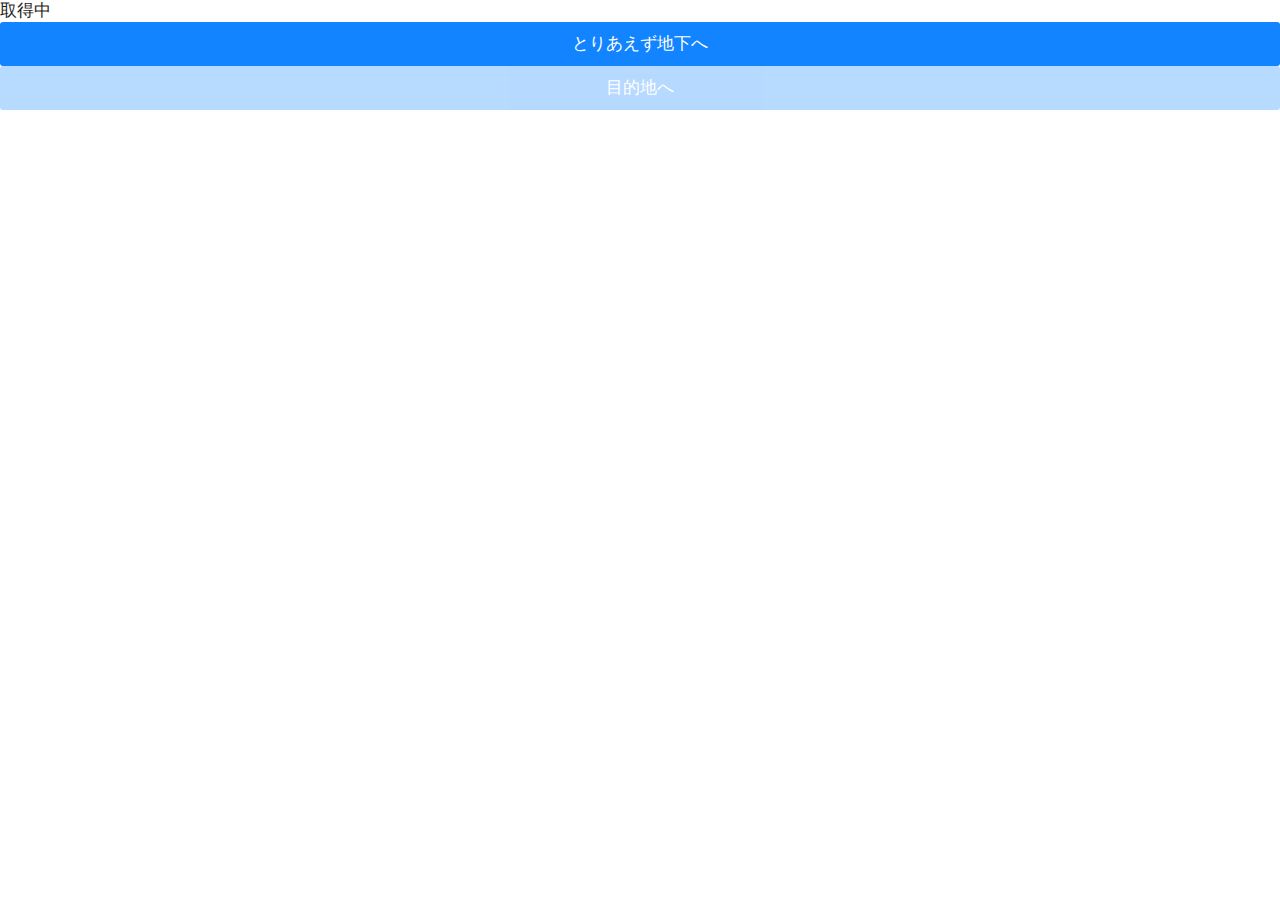
<file: FRONT/index.html>
<!doctype html>
<html>
  <head>
    <meta charset="utf-8">
    <meta name="viewport" content="width=device-width,initial-scale=1.0,user-scalable=no">
    <style>
      #pac-input {
        background-color: #fff;
        padding: 0 11px 0 13px;
        width: 400px;
        font-family: Roboto;
        font-size: 15px;
        font-weight: 300;
        text-overflow: ellipsis;
      }
     #pac-input:focus {
        border-color: #4d90fe;
        margin-left: -1px;
        padding-left: 14px;  /* Regular padding-left + 1. */
        width: 401px;
      }

      .pac-container {
        font-family: Roboto;
      }
    </style>

    <link rel="stylesheet" href="lib/onsen/css/onsenui.css">
    <link rel="stylesheet" href="lib/onsen/css/onsen-css-components.css">
    <link rel="stylesheet" href="css/profile.css">

    <script src="lib/onsen/js/angular/angular.js"></script>
    <script src="lib/onsen/js/onsenui.js"></script>
    <script src="http://code.jquery.com/jquery-1.11.0.min.js"></script>

    <script src="http://maps.google.com/maps/api/js?sensor=true&language=ja&v=3.exp&libraries=places"></script>
    <script src="js/googleMapsMetroDev.js"></script>
    <script src="js/jquery.geocomplete.js"></script>

    <script>
      ons.bootstrap();
    </script>

  </head>
  <body onload="initGL()">

    <ons-page>

      <div>
        <div id="map">取得中</div>
      </div>

      <div id="result"></div>

      <ons-button modifier="large" id="btn_toriaezu">とりあえず地下へ</ons-button>
      <ons-button modifier="large" id="btn_mokuteki">目的地へ</ons-button>


    </ons-page>

  </body>
</html>
</file>
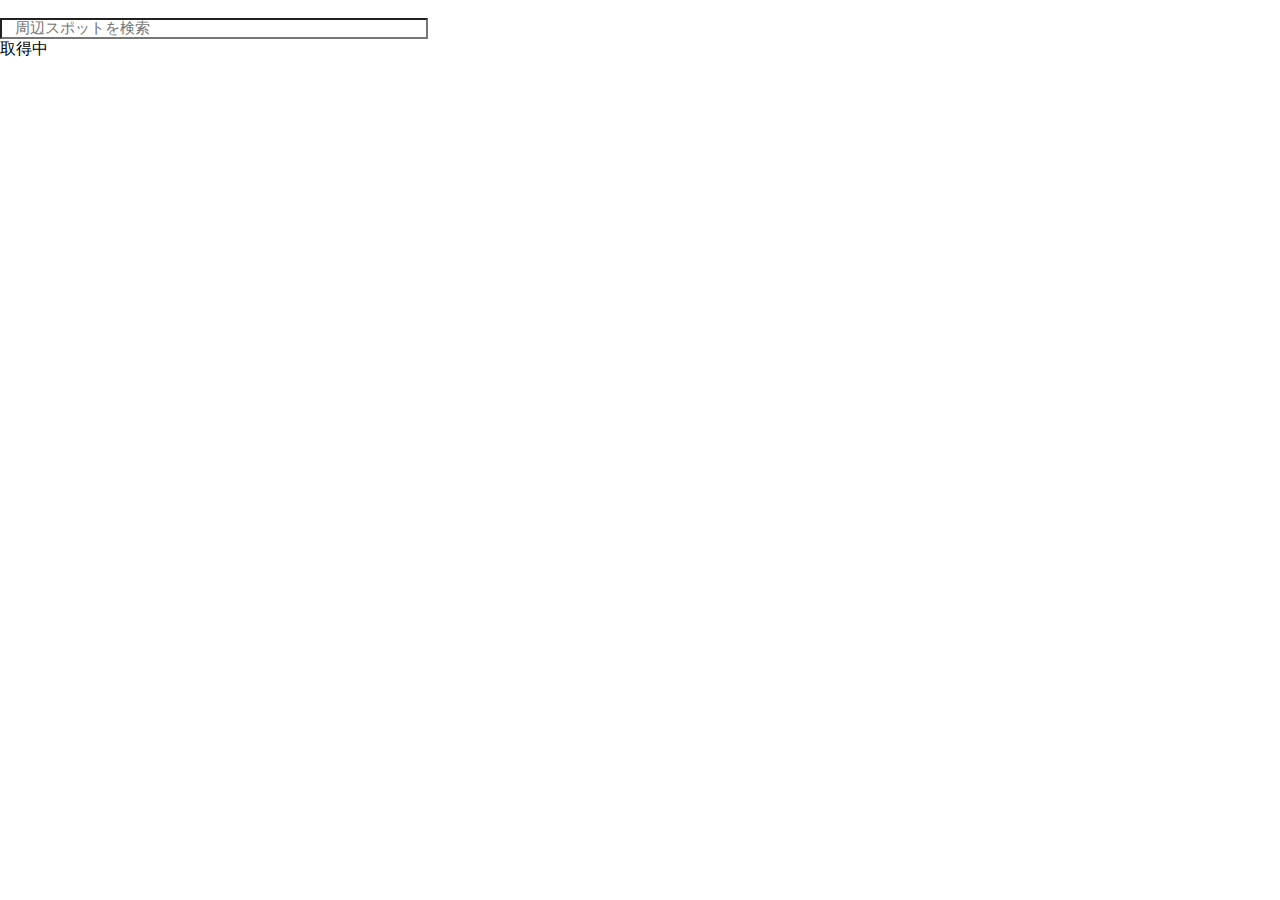
<file: FRONT/index_dev.html>
<!doctype html>
<html>
  <head>
    <meta charset="utf-8">
    <meta name="viewport" content="width=device-width,initial-scale=1.0,user-scalable=no">
    <style>
      #pac-input {
        background-color: #fff;
        padding: 0 11px 0 13px;
        width: 400px;
        font-family: Roboto;
        font-size: 15px;
        font-weight: 300;
        text-overflow: ellipsis;
      }
     #pac-input:focus {
        border-color: #4d90fe;
        margin-left: -1px;
        padding-left: 14px;  /* Regular padding-left + 1. */
        width: 401px;
      }

      .pac-container {
        font-family: Roboto;
      }
    </style>


    <script src="http://code.jquery.com/jquery-1.11.0.min.js"></script>

    <script src="http://maps.google.com/maps/api/js?key=AIzaSyCQ0uoAsJfPTuKfpA4TCYH3-JC1xdMDZr8&sensor=true&language=ja&v=3.exp&libraries=places"></script>
    <script src="js/googleMapsSample.js"></script>

    <style type="text/css">
      body { margin: 0; padding: 0 }
    </style>

  </head>
  <body onload="initGL()">


      <br>

      <div>
        <input id="pac-input" class="text-input" type="text"  placeholder="周辺スポットを検索">
        <div id="map">取得中</div>
      </div>


      <div id="result"></div>


  </body>
</html>
</file>
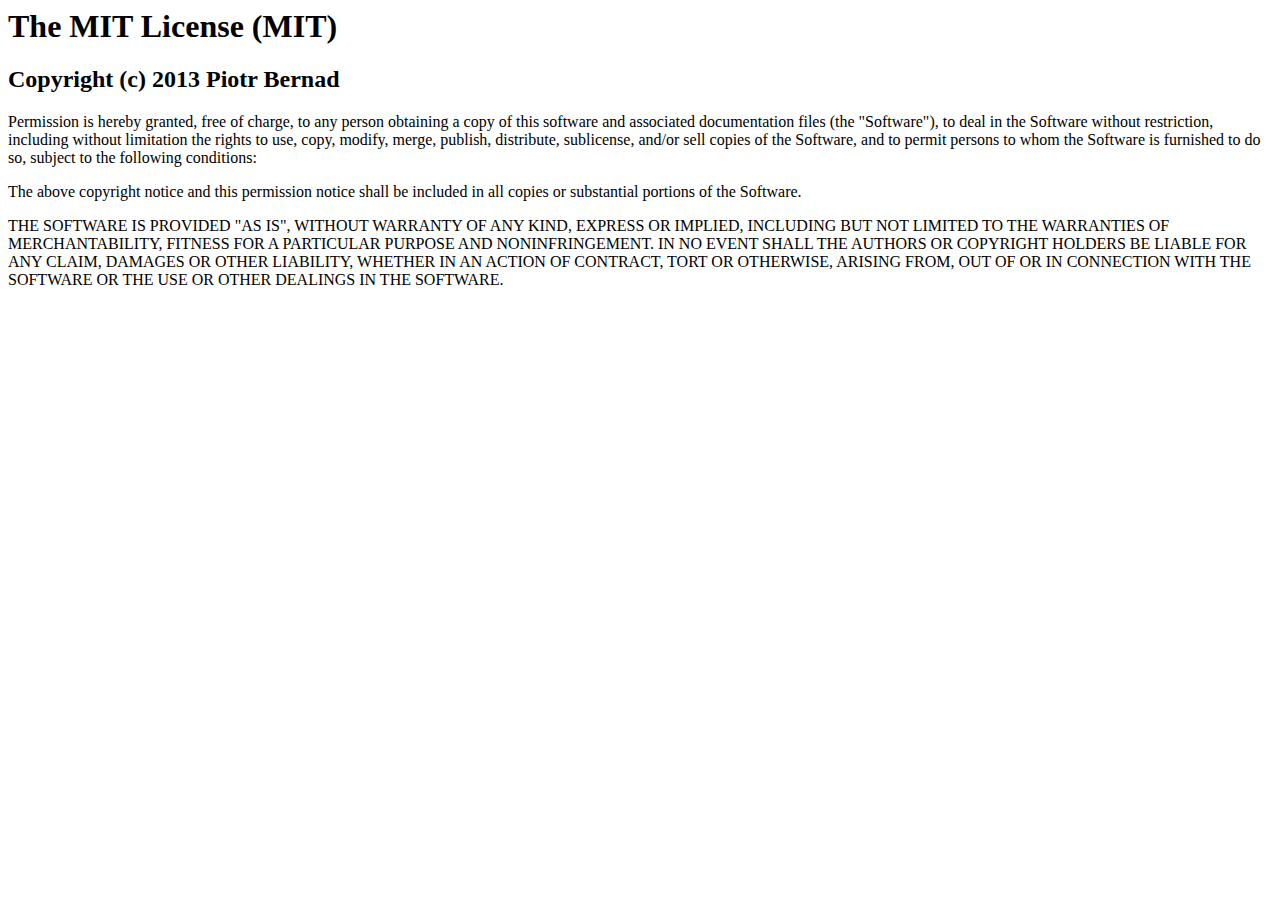
<file: iphone/Pods/PBFlatUI/LICENSE.html>
<html>
<head></head>
<body>
<h1>The MIT License (MIT)</h1>

<h2>Copyright (c) 2013 Piotr Bernad</h2>

<p>Permission is hereby granted, free of charge, to any person obtaining a copy
of this software and associated documentation files (the "Software"), to deal
in the Software without restriction, including without limitation the rights
to use, copy, modify, merge, publish, distribute, sublicense, and/or sell
copies of the Software, and to permit persons to whom the Software is
furnished to do so, subject to the following conditions:</p>

<p>The above copyright notice and this permission notice shall be included in
all copies or substantial portions of the Software.</p>

<p>THE SOFTWARE IS PROVIDED "AS IS", WITHOUT WARRANTY OF ANY KIND, EXPRESS OR
IMPLIED, INCLUDING BUT NOT LIMITED TO THE WARRANTIES OF MERCHANTABILITY,
FITNESS FOR A PARTICULAR PURPOSE AND NONINFRINGEMENT. IN NO EVENT SHALL THE
AUTHORS OR COPYRIGHT HOLDERS BE LIABLE FOR ANY CLAIM, DAMAGES OR OTHER
LIABILITY, WHETHER IN AN ACTION OF CONTRACT, TORT OR OTHERWISE, ARISING FROM,
OUT OF OR IN CONNECTION WITH THE SOFTWARE OR THE USE OR OTHER DEALINGS IN
THE SOFTWARE.</p>
</body>
</html>
</file>
<file: FRONT/lib/onsen/css/onsenui.css>
/*! onsenui - v1.1.4 - 2014-09-22 */
/*
Copyright 2013-2014 ASIAL CORPORATION

Licensed under the Apache License, Version 2.0 (the "License");
you may not use this file except in compliance with the License.
You may obtain a copy of the License at

   http://www.apache.org/licenses/LICENSE-2.0

Unless required by applicable law or agreed to in writing, software
distributed under the License is distributed on an "AS IS" BASIS,
WITHOUT WARRANTIES OR CONDITIONS OF ANY KIND, either express or implied.
See the License for the specific language governing permissions and
limitations under the License.

 */

@import url("font_awesome/css/font-awesome.min.css");
@import url("ionicons/css/ionicons.min.css");

/* cutsom elements */
ons-page, ons-screen, ons-navigator,
ons-split-view, ons-sliding-menu, ons-tabbar,
ons-gesture-detector {
  display: block;
}

ons-navigator,
ons-tabbar {
  position: absolute;
  top: 0;
  left: 0;
  bottom: 0;
  right: 0;
  z-index: 2;
}

* {
  -webkit-touch-callout: none;
  -webkit-user-select: none;
  -webkit-tap-highlight-color: rgba(0, 0, 0, 0) !important;
}

::-webkit-scrollbar {
  display: none;
}

input, textarea {
  -webkit-user-select: auto;
}

.page {
  background-color: transparent !important;
  background: transparent !important;
}

.page__status-bar-fill ~ .page__content {
  padding-top: 20px;
}

ons-toolbar ~ .page__content {
  padding-top: 44px;
}

.page__status-bar-fill ~ ons-toolbar {
  height: 64px;
}

.page__status-bar-fill ~ ons-toolbar > .center,
.page__status-bar-fill ~ ons-toolbar > .left,
.page__status-bar-fill ~ ons-toolbar > .right {
  padding-top: 20px;
}

.page__status-bar-fill ~ ons-toolbar ~ .page__content {
  padding-top: 64px;
}

.page__content {
  overflow: scroll;
  -webkit-overflow-scrolling: touch;
  z-index: 0;
}

.page__bottom-bar-fill ~ .page__content {
  margin-bottom: 44px;
}

.page__content::-webkit-scrollbar {
  display: none;
}

.tab-bar__status-bar-fill ~ .tab-bar--top__content {
  top: 71px;
}

.tab-bar__status-bar-fill ~ .tab-bar--top {
  padding-top: 22px;
}

.effeckt-button {
  position: relative;
  font-family: inherit;
  cursor: pointer;
  -webkit-appearance: none;
  -webkit-font-smoothing: antialiased;
}

.effeckt-button[data-loading] {
  cursor: default;
}

.effeckt-button > .spinner {
  position: absolute;
  width: 26px;
  height: 13px;
  top: 50%;
  margin-top: -12px;
  opacity: 0;
  border: 3px solid white;
  border-bottom: 0;
  -webkit-border-radius: 40px 40px 0 0;
  border-radius: 40px 40px 0 0;
  -webkit-transform-origin: bottom center;
  background: transparent;
  -webkit-box-sizing: border-box;
  -moz-box-sizing: border-box;
  box-sizing: border-box;
}

.effeckt-button[data-loading] > .spinner {
  -webkit-animation: spinner .8s infinite linear;
  -o-animation: spinner .8s infinite linear;
  -moz-animation: spinner .8s infinite linear;
  animation: spinner .8s infinite linear;
}

@-webkit-keyframes spinner {
  0% {
    -webkit-transform: rotate(0deg);
    transform: rotate(0deg);
  }

  50% {
    -webkit-transform: rotate(180deg);
    transform: rotate(180deg);
  }

  100% {
    -webkit-transform: rotate(360deg);
    transform: rotate(360deg);
  }
}

@-o-keyframes spinner {
  0% {
    -o-transform: rotate(0deg);
    transform: rotate(0deg);
  }

  50% {
    -o-transform: rotate(180deg);
    transform: rotate(180deg);
  }

  100% {
    -o-transform: rotate(360deg);
    transform: rotate(360deg);
  }
}

@-moz-keyframes spinner {
  0% {
    -webkit-transform: rotate(0deg);
    -ms-transform: rotate(0deg);
    -o-transform: rotate(0deg);
    -moz-transform: rotate(0deg);
    transform: rotate(0deg);
  }

  50% {
    -webkit-transform: rotate(180deg);
    -ms-transform: rotate(180deg);
    -o-transform: rotate(180deg);
    -moz-transform: rotate(180deg);
    transform: rotate(180deg);
  }

  100% {
    -webkit-transform: rotate(360deg);
    -ms-transform: rotate(360deg);
    -o-transform: rotate(360deg);
    -moz-transform: rotate(360deg);
    transform: rotate(360deg);
  }
}

@keyframes spinner {
  0% {
    -webkit-transform: rotate(0deg);
    -ms-transform: rotate(0deg);
    -o-transform: rotate(0deg);
    -moz-transform: rotate(0deg);
    transform: rotate(0deg);
  }

  50% {
    -webkit-transform: rotate(180deg);
    -ms-transform: rotate(180deg);
    -o-transform: rotate(180deg);
    -moz-transform: rotate(180deg);
    transform: rotate(180deg);
  }

  100% {
    -webkit-transform: rotate(360deg);
    -ms-transform: rotate(360deg);
    -o-transform: rotate(360deg);
    -moz-transform: rotate(360deg);
    transform: rotate(360deg);
  }
}

.effeckt-button,
.effeckt-button > .spinner,
.effeckt-button > .label {
  -webkit-transition-property: padding, opacity, left, right, top, bottom, margin;
  -moz-transition-property: padding, opacity, left, right, top, bottom, margin;
  -o-transition-property: padding, opacity, left, right, top, bottom, margin;
  transition-property: padding, opacity, left, right, top, bottom, margin;
  -webkit-transition-duration: 500ms;
  -moz-transition-duration: 500ms;
  -o-transition-duration: 500ms;
  transition-duration: 500ms;
  -webkit-transition-timing-function: cubic-bezier(0.175, 0.885, 0.32, 1.275);
  -moz-transition-timing-function: cubic-bezier(0.175, 0.885, 0.32, 1.275);
  -o-transition-timing-function: cubic-bezier(0.175, 0.885, 0.32, 1.275);
  transition-timing-function: cubic-bezier(0.175, 0.885, 0.32, 1.275);  
}

.effeckt-button.zoom-in,
.effeckt-button.zoom-in > .spinner,
.effeckt-button.zoom-in > .label,
.effeckt-button.zoom-out,
.effeckt-button.zoom-out > .spinner,
.effeckt-button.zoom-out > .label {
  -webkit-transition: 500ms ease all;
  -o-transition: 500ms ease all;
  -moz-transition: 500ms ease all;
  transition: 500ms ease all;
}

.effeckt-button.expand-right > .spinner {
  right: 16px;
}

.effeckt-button.expand-right[data-loading] {
  padding-right: 64px;
}

.effeckt-button.expand-right[data-loading] > .spinner {
  opacity: 1;
}

.effeckt-button.expand-left > .spinner {
  left: 16px;
}

.effeckt-button.expand-left[data-loading] {
  padding-left: 64px;
}

.effeckt-button.expand-left[data-loading] > .spinner {
  opacity: 1;
}

.effeckt-button.expand-up {
  overflow: hidden;
}

.effeckt-button.expand-up > .spinner {
  top: 32px;
  left: 50%;
  margin-left: -16px;
}

.effeckt-button.expand-up[data-loading] {
  padding-top: 64px;
}

.effeckt-button.expand-up[data-loading] > .spinner {
  opacity: 1;
  top: 16px;
  margin-top: 0;
}

.effeckt-button.expand-down {
  overflow: hidden;
}

.effeckt-button.expand-down > .spinner {
  left: 50%;
  top: 100%;
  margin-left: -16px;
  margin-top: -48px;
}

.effeckt-button.expand-down[data-loading] {
  padding-bottom: 64px;
}

.effeckt-button.expand-down[data-loading] > .spinner {
  opacity: 1;
}

.effeckt-button.slide-left {
  overflow: hidden;
}

.effeckt-button.slide-left > .label {
  position: relative;
}

.effeckt-button.slide-left > .spinner {
  left: 100%;
  margin-left: -16px;
}

.effeckt-button.slide-left[data-loading] > .label {
  opacity: 0;
  left: -100%;
}

.effeckt-button.slide-left[data-loading] > .spinner {
  opacity: 1;
  left: 50%;
}

.effeckt-button.slide-right {
  overflow: hidden;
}

.effeckt-button.slide-right > .label {
  position: relative;
}

.effeckt-button.slide-right > .spinner {
  right: 100%;
  margin-left: -16px;
}

.effeckt-button.slide-right[data-loading] > .label {
  opacity: 0;
  left: 100%;
}

.effeckt-button.slide-right[data-loading] > .spinner {
  opacity: 1;
  left: 50%;
}

.effeckt-button.slide-up {
  overflow: hidden;
}

.effeckt-button.slide-up > .label {
  position: relative;
}

.effeckt-button.slide-up > .spinner {
  left: 50%;
  margin-left: -16px;
  margin-top: 1em;
}

.effeckt-button.slide-up[data-loading] > .label {
  opacity: 0;
  top: -1em;
}

.effeckt-button.slide-up[data-loading] > .spinner {
  opacity: 1;
  margin-top: -16px;
}

.effeckt-button.slide-down {
  overflow: hidden;
}

.effeckt-button.slide-down > .label {
  position: relative;
}

.effeckt-button.slide-down > .spinner {
  left: 50%;
  margin-left: -16px;
  margin-top: -32px;
}

.effeckt-button.slide-down[data-loading] > .label {
  opacity: 0;
  top: 1em;
}

.effeckt-button.slide-down[data-loading] > .spinner {
  opacity: 1;
  margin-top: -16px;
}

.effeckt-button.zoom-out {
  overflow: hidden;
}

.effeckt-button.zoom-out > .spinner {
  left: 50%;
  margin-left: -16px;
  -webkit-transform: scale(2.5);
  -ms-transform: scale(2.5);
  -o-transform: scale(2.5);
  -moz-transform: scale(2.5);
  transform: scale(2.5);
}

.effeckt-button.zoom-out > .label {
  position: relative;
  display: inline-block;
}

.effeckt-button.zoom-out[data-loading] > .label {
  opacity: 0;
  -webkit-transform: scale(0.5);
  -ms-transform: scale(0.5);
  -o-transform: scale(0.5);
  -moz-transform: scale(0.5);
  transform: scale(0.5);
}

.effeckt-button.zoom-out[data-loading] > .spinner {
  opacity: 1;
  -webkit-transform: none;
  -ms-transform: none;
  -o-transform: none;
  -moz-transform: none;
  transform: none;
}

.effeckt-button.zoom-in {
  overflow: hidden;
}

.effeckt-button.zoom-in > .spinner {
  left: 50%;
  margin-left: -16px;
  -webkit-transform: scale(0.2);
  -ms-transform: scale(0.2);
  -o-transform: scale(0.2);
  -moz-transform: scale(0.2);
  transform: scale(0.2);
}

.effeckt-button.zoom-in > .label {
  position: relative;
  display: inline-block;
}

.effeckt-button.zoom-in[data-loading] > .label {
  opacity: 0;
  -webkit-transform: scale(2.2);
  -ms-transform: scale(2.2);
  -o-transform: scale(2.2);
  -moz-transform: scale(2.2);
  transform: scale(2.2);
}

.effeckt-button.zoom-in[data-loading] > .spinner {
  opacity: 1;
  -webkit-transform: none;
  -ms-transform: none;
  -o-transform: none;
  -moz-transform: none;
  transform: none;
}

/**
 * Grid
 * --------------------------------------------------
 * Using flexbox for the grid, inspired by Philip Walton:
 * http://philipwalton.github.io/solved-by-flexbox/demos/grids/
 * By default each .col within a .row will evenly take up
 * available width, and the height of each .col with take
 * up the height of the tallest .col in the same .row.
 */
.row {
  display: -webkit-box;
  display: -webkit-flex;
  display: -moz-box;
  display: -moz-flex;
  display: -ms-flexbox;
  display: flex;
  -webkit-flex-wrap: wrap;
  -ms-flex-wrap: wrap;
  flex-wrap: wrap;
  width: 100%;
  -webkit-box-sizing: border-box;
  -moz-box-sizing: border-box;
  box-sizing: border-box;
}

.row + .row {
  margin-top: -5px;
  padding-top: 0;
}

.col {
  -webkit-box-flex: 1;
  -webkit-flex: 1;
  -moz-box-flex: 1;
  -moz-flex: 1;
  -ms-flex: 1;
  flex: 1;
  display: block;
  width: 100%;
  -webkit-box-sizing: border-box;
  -moz-box-sizing: border-box;
  box-sizing: border-box;
}

/* Vertically Align Columns */
/* .row-* vertically aligns every .col in the .row */
.row-top {
  -webkit-box-align: start;
  -ms-flex-align: start;
  -webkit-align-items: flex-start;
  -moz-align-items: flex-start;
  -moz-box-align: start;
  align-items: flex-start;
}

.row-bottom {
  -webkit-box-align: end;
  -ms-flex-align: end;
  -webkit-align-items: flex-end;
  -moz-align-items: flex-end;
  -moz-box-align: end;
  align-items: flex-end;
}

.row-center {
  -webkit-box-align: center;
  -ms-flex-align: center;
  -webkit-align-items: center;
  -moz-align-items: center;
  -moz-box-align: center;
  align-items: center;
}

/* .col-* vertically aligns an individual .col */
.col-top {
  -webkit-align-self: flex-start;
  -moz-align-self: flex-start;
  -ms-flex-item-align: start;
  align-self: flex-start; }

.col-bottom {
  -webkit-align-self: flex-end;
  -moz-align-self: flex-end;
  -ms-flex-item-align: end;
  align-self: flex-end; }

.col-center {
  -webkit-align-self: center;
  -moz-align-self: center;
  -ms-flex-item-align: center;
  align-self: center; }

/* Column Offsets */
.col-offset-10 {
  margin-left: 10%; }

.col-offset-20 {
  margin-left: 20%; }

.col-offset-25 {
  margin-left: 25%; }

.col-offset-33, .col-offset-34 {
  margin-left: 33.3333%; }

.col-offset-50 {
  margin-left: 50%; }

.col-offset-66, .col-offset-67 {
  margin-left: 66.6666%; }

.col-offset-75 {
  margin-left: 75%; }

.col-offset-80 {
  margin-left: 80%; }

.col-offset-90 {
  margin-left: 90%; }

.row--fit > .col {
  -webkit-box-flex: 1;
  -webkit-flex: 1;
  -moz-box-flex: 1;
  -ms-flex: 1;
  flex: 1;
}
.row--100 > .col {
  -webkit-box-flex: 0;
  -webkit-flex: 0 0 100%;
  -moz-box-flex: 0;
  -ms-flex: 0 0 100%;
  flex: 0 0 100%;
}

/*
Copyright 2013-2014 ASIAL CORPORATION

Licensed under the Apache License, Version 2.0 (the "License");
you may not use this file except in compliance with the License.
You may obtain a copy of the License at

   http://www.apache.org/licenses/LICENSE-2.0

Unless required by applicable law or agreed to in writing, software
distributed under the License is distributed on an "AS IS" BASIS,
WITHOUT WARRANTIES OR CONDITIONS OF ANY KIND, either express or implied.
See the License for the specific language governing permissions and
limitations under the License.

 */

.ons-icon {
  display: inline-block;
  font-style: normal;
  font-weight: normal;
  line-height: 1;
  -webkit-font-smoothing: antialiased;
  -moz-osx-font-smoothing: grayscale;
}

.ons-icon--ion {
  line-height: 0.75em;
  vertical-align: -25%;
}

.ons-icon--spin {
  -webkit-animation: ons-icon-spin 2s infinite linear;
  -moz-animation: ons-icon-spin 2s infinite linear;
  -o-animation: ons-icon-spin 2s infinite linear;
  animation: ons-icon-spin 2s infinite linear;
}

@-moz-keyframes ons-icon-spin {
  0% {
    -moz-transform: rotate(0deg);
  }
  100% {
    -moz-transform: rotate(359deg);
  }
}

@-webkit-keyframes ons-icon-spin {
  0% {
    -webkit-transform: rotate(0deg);
  }
  100% {
    -webkit-transform: rotate(359deg);
  }
}

@-o-keyframes ons-icon-spin {
  0% {
    -webkit-transform: rotate(0deg);
    -o-transform: rotate(0deg);
    transform: rotate(0deg);
  }
  100% {
    -webkit-transform: rotate(359deg);
    -o-transform: rotate(359deg);
    transform: rotate(359deg);
  }
}

@keyframes ons-icon-spin {
  0% {
    -webkit-transform: rotate(0deg);
    -moz-transform: rotate(0deg);
    -ms-transform: rotate(0deg);
    -o-transform: rotate(0deg);
    transform: rotate(0deg);
  }
  100% {
    -webkit-transform: rotate(359deg);
    -moz-transform: rotate(359deg);
    -ms-transform: rotate(359deg);
    -o-transform: rotate(359deg);
    transform: rotate(359deg);
  }
}

.ons-icon--rotate-90 {
  -webkit-transform: rotate(90deg);
  -moz-transform: rotate(90deg);
  -ms-transform: rotate(90deg);
  -o-transform: rotate(90deg);
  transform: rotate(90deg);
}

.ons-icon--rotate-180 {
  -webkit-transform: rotate(180deg);
  -moz-transform: rotate(180deg);
  -ms-transform: rotate(180deg);
  -o-transform: rotate(180deg);
  transform: rotate(180deg);
}

.ons-icon--rotate-270 {
  -webkit-transform: rotate(270deg);
  -moz-transform: rotate(270deg);
  -ms-transform: rotate(270deg);
  -o-transform: rotate(270deg);
  transform: rotate(270deg);
}

.ons-icon--flip-horizontal {
  -webkit-transform: scale(-1, 1);
  -moz-transform: scale(-1, 1);
  -ms-transform: scale(-1, 1);
  -o-transform: scale(-1, 1);
  transform: scale(-1, 1);
}

.ons-icon--flip-vertical {
  -webkit-transform: scale(1, -1);
  -moz-transform: scale(1, -1);
  -ms-transform: scale(1, -1);
  -o-transform: scale(1, -1);
  transform: scale(1, -1);
}

.ons-icon--fw {
  width: 1.28571429em;
  text-align: center;
}

.ons-icon--lg {
  font-size: 1.33333333em;
  line-height: 0.75em;
  vertical-align: -15%;
}

.ons-icon--2x {
  font-size: 2em;
}

.ons-icon--3x {
  font-size: 3em;
}

.ons-icon--4x {
  font-size: 4em;
}

.ons-icon--5x {
  font-size: 5em;
}

/*
Copyright 2013-2014 ASIAL CORPORATION

Licensed under the Apache License, Version 2.0 (the "License");
you may not use this file except in compliance with the License.
You may obtain a copy of the License at

   http://www.apache.org/licenses/LICENSE-2.0

Unless required by applicable law or agreed to in writing, software
distributed under the License is distributed on an "AS IS" BASIS,
WITHOUT WARRANTIES OR CONDITIONS OF ANY KIND, either express or implied.
See the License for the specific language governing permissions and
limitations under the License.

*/

.ons-scroller {
  display: block;
  overflow: scroll;
  -webkit-overflow-scrolling: touch;   
}

.ons-scroller::-webkit-scrollbar,
.ons-scroller__content::-webkit-scrollbar {
  display: none;
}

/*
Copyright 2013-2014 ASIAL CORPORATION

Licensed under the Apache License, Version 2.0 (the "License");
you may not use this file except in compliance with the License.
You may obtain a copy of the License at

   http://www.apache.org/licenses/LICENSE-2.0

Unless required by applicable law or agreed to in writing, software
distributed under the License is distributed on an "AS IS" BASIS,
WITHOUT WARRANTIES OR CONDITIONS OF ANY KIND, either express or implied.
See the License for the specific language governing permissions and
limitations under the License.

*/

ons-sliding-menu {
  position: absolute;
  left: 0px;
  right: 0px;
  top: 0px;
  bottom: 0px;
  overflow: hidden;
  z-index: 0;
}

.onsen-sliding-menu__behind,
.onsen-sliding-menu__above {
  position: absolute;
  top: 0px;
  left: 0px;
  bottom: 0px;
  right: 0px;
  z-index: 0;
}

.onsen-sliding-menu__above {
  margin: 0;
  padding: 0;
}

.onsen-sliding-menu__behind {
  opacity: 0;
}


/*
Copyright 2013-2014 ASIAL CORPORATION

Licensed under the Apache License, Version 2.0 (the "License");
you may not use this file except in compliance with the License.
You may obtain a copy of the License at

   http://www.apache.org/licenses/LICENSE-2.0

Unless required by applicable law or agreed to in writing, software
distributed under the License is distributed on an "AS IS" BASIS,
WITHOUT WARRANTIES OR CONDITIONS OF ANY KIND, either express or implied.
See the License for the specific language governing permissions and
limitations under the License.

*/

ons-split-view {
  position: absolute;
  left: 0px;
  right: 0px;
  top: 0px;
  bottom: 0px;
  z-index: 0;
  overflow: hidden;
}

.onsen-split-view__secondary {
  opacity: 0;
  width: 100%;
}

.onsen-split-view__secondary,
.onsen-split-view__main {
  position: absolute;
  top: 0px;
  left: 0px;
  bottom: 0px;
  right: 0px;
  z-index: 0;
}
</file>
<file: FRONT/lib/onsen/css/onsen-css-components.css>
html {
  height: 100%;
  width: 100%;
}
body {
  position: absolute;
  top: 0;
  right: 0;
  left: 0;
  bottom: 0;
  padding: 0;
  margin: 0;
  -webkit-text-size-adjust: 100%;
}
*:not(input):not(textarea):not(select) {
  -webkit-user-select: none;
  -moz-user-select: none;
  -ms-user-select: none;
  user-select: none;
}
* {
  -webkit-tap-highlight-color: rgba(0,0,0,0);
}
input:active,
input:focus,
textarea:active,
textarea:focus,
select:active,
select:focus {
  outline: none;
}
h1 {
  font-size: 36px;
}
h2 {
  font-size: 30px;
}
h3 {
  font-size: 24px;
}
h4,
h5,
h6 {
  font-size: 18px;
}
.page {
  font-family: 'Helvetica Neue', Helvetica, Arial, 'Lucida Grande', sans-serif;
  -webkit-font-smoothing: antialiased;
  -moz-osx-font-smoothing: grayscale;
  font-weight: 400;
  font-size: 17px;
  background-color: #fff;
  position: absolute;
  top: 0px;
  left: 0px;
  right: 0px;
  bottom: 0px;
  overflow: visible;
  font-size: 17px;
  color: #1f1f21;
}
.page::-webkit-scrollbar {
  display: none;
}
.page__content {
  background-color: #fff;
  position: absolute;
  top: 0px;
  left: 0px;
  right: 0px;
  bottom: 0px;
  -webkit-box-sizing: border-box;
  -moz-box-sizing: border-box;
  box-sizing: border-box;
  margin-top: -1px;
}
.content-padded {
  padding: 8px;
}
/* topdoc
  name: Switch
  class: switch
  modifiers:
    :focus: Focus state
    :disabled: Disabled state
  markup:
    <label class="switch">
      <input type="checkbox" class="switch__input">
      <div class="switch__toggle"></div>
    </label>
    <label class="switch">
      <input type="checkbox" class="switch__input" checked>
      <div class="switch__toggle"></div>
    </label>
    <label class="switch">
      <input type="checkbox" class="switch__input" disabled>
      <div class="switch__toggle"></div>
    </label>
*/
.switch {
  position: relative;
  display: inline-block;
  vertical-align: top;
  -webkit-box-sizing: border-box;
  -moz-box-sizing: border-box;
  box-sizing: border-box;
  -webkit-background-clip: padding-box;
  background-clip: padding-box;
  position: relative;
  overflow: hidden;
  font-size: 17px;
  padding: 0 20px;
  border: none;
  overflow: visible;
  width: 51px;
  height: 32px;
  z-index: 0;
  text-align: left;
}
.switch__input {
  position: absolute;
  overflow: hidden;
  right: 0px;
  top: 0px;
  left: 0px;
  bottom: 0px;
  padding: 0;
  border: 0;
  opacity: 0.001;
  z-index: 1;
  vertical-align: top;
  outline: none;
  width: 100%;
  height: 100%;
  margin: 0;
  -webkit-appearance: none;
  appearance: none;
  width: 51px;
  height: 44px;
  margin-top: -6px;
  top: 0px;
  left: 0px;
  -webkit-transition: all 0.2s linear;
  -moz-transition: all 0.2s linear;
  -o-transition: all 0.2s linear;
  transition: all 0.2s linear;
}
.switch__toggle {
  background-color: #ddd;
  position: absolute;
  top: 0px;
  left: 0px;
  right: 0px;
  bottom: 0px;
  -webkit-border-radius: 30px;
  border-radius: 30px;
  -webkit-transition-property: all;
  -moz-transition-property: all;
  -o-transition-property: all;
  transition-property: all;
  -webkit-transition-duration: 0.35s;
  -moz-transition-duration: 0.35s;
  -o-transition-duration: 0.35s;
  transition-duration: 0.35s;
  -webkit-transition-timing-function: ease-out;
  -moz-transition-timing-function: ease-out;
  -o-transition-timing-function: ease-out;
  transition-timing-function: ease-out;
}
.switch__toggle:before {
  -webkit-box-sizing: border-box;
  -moz-box-sizing: border-box;
  box-sizing: border-box;
  -webkit-background-clip: padding-box;
  background-clip: padding-box;
  position: absolute;
  content: '';
  -webkit-border-radius: 28px;
  border-radius: 28px;
  height: 28px;
  width: 28px;
  background-color: #fff;
  left: 2px;
  top: 2px;
  -webkit-transition-property: all;
  -moz-transition-property: all;
  -o-transition-property: all;
  transition-property: all;
  -webkit-transition-duration: 0.35s;
  -moz-transition-duration: 0.35s;
  -o-transition-duration: 0.35s;
  transition-duration: 0.35s;
  -webkit-transition-timing-function: cubic-bezier(0.5, 1.6, 0.5, 1);
  -moz-transition-timing-function: cubic-bezier(0.5, 1.6, 0.5, 1);
  -o-transition-timing-function: cubic-bezier(0.5, 1.6, 0.5, 1);
  transition-timing-function: cubic-bezier(0.5, 1.6, 0.5, 1);
}
.switch__input:checked + .switch__toggle {
  background-color: #4cd964;
}
.switch__input:checked + .switch__toggle:before {
  -webkit-transform: translateX(18px);
  -moz-transform: translateX(18px);
  -ms-transform: translateX(18px);
  -o-transform: translateX(18px);
  transform: translateX(18px);
}
.switch__input:not(:checked) + .switch__toggle:before {
  -webkit-transform: translateX(0px);
  -moz-transform: translateX(0px);
  -ms-transform: translateX(0px);
  -o-transform: translateX(0px);
  transform: translateX(0px);
}
.switch__input:disabled + .switch__toggle {
  opacity: 0.3;
  cursor: default;
  pointer-events: none;
}
/* topdoc
  name: Range
  class: range
  modifiers:
    :active: Active state
    :disabled: Disabled state
    :focus: Focused
  markup:
    <input type="range" class="range">
    <input type="range" class="range" disabled>
  showcase:
    <div class="navigation-bar">
        <div class="navigation-bar__item center full">
            <h1 class="navigation-bar__title">Range</h1>
        </div>
    </div>

    <div style="padding:8px">
      <input type="range" class="range" style="width:100%" value="0">
    </div>

    <div style="padding:8px">
      <input type="range" class="range" style="width:100%" value="30">
    </div>

    <div style="padding:8px">
      <input type="range" class="range" style="width:100%" value="60">
    </div>

    <div style="padding:8px">
      <input type="range" class="range" style="width:100%" value="90">
    </div>
*/
.range {
  padding: 0;
  margin: 0;
  font: inherit;
  color: inherit;
  background: transparent;
  border: none;
  line-height: normal;
  -webkit-box-sizing: border-box;
  -moz-box-sizing: border-box;
  box-sizing: border-box;
  -webkit-background-clip: padding-box;
  background-clip: padding-box;
  vertical-align: top;
  outline: none;
  line-height: 1;
  -webkit-appearance: none;
  -webkit-border-radius: 4px;
  border-radius: 4px;
  border: none;
  height: 2px;
  -webkit-border-radius: 0;
  border-radius: 0;
  -webkit-border-radius: 3px;
  border-radius: 3px;
  background-image: -webkit-gradient(linear, left top, left bottom, from(#ccc), to(#ccc));
  background-image: -webkit-linear-gradient(#ccc, #ccc);
  background-image: -moz-linear-gradient(#ccc, #ccc);
  background-image: -o-linear-gradient(#ccc, #ccc);
  background-image: linear-gradient(#ccc, #ccc);
  background-position: left center;
  -webkit-background-size: 100% 2px;
  background-size: 100% 2px;
  background-repeat: no-repeat;
  overflow: hidden;
  height: 31px;
}
.range::-moz-range-track {
  position: relative;
  border: none;
  background-color: #ccc;
  height: 2px;
  border-radius: 30px;
  box-shadow: none;
  top: 0;
  margin: 0;
  padding: 0;
}
.range::-webkit-slider-thumb {
  cursor: pointer;
  -webkit-appearance: none;
  position: relative;
  height: 29px;
  width: 29px;
  background-color: #fff;
  border: 1px solid #ddd;
  -webkit-border-radius: 30px;
  border-radius: 30px;
  -webkit-box-shadow: none;
  box-shadow: none;
  top: 0;
  margin: 0;
  padding: 0;
}
.range::-moz-range-thumb {
  cursor: pointer;
  position: relative;
  height: 29px;
  width: 29px;
  background-color: #fff;
  border: 1px solid #ddd;
  border-radius: 30px;
  box-shadow: none;
  margin: 0;
  padding: 0;
}
.range::-webkit-slider-thumb:before {
  position: absolute;
  top: 13px;
  right: 0px;
  left: -1024px;
  width: 1024px;
  height: 2px;
  background-color: #1284ff;
  content: '';
  margin: 0;
  padding: 0;
}
.range:disabled {
  opacity: 0.3;
  cursor: default;
  pointer-events: none;
}
/* topdoc
  name: Navigation Bar
  class: navigation-bar
  markup:
    <div class="navigation-bar">
      <div class="navigation-bar__center">Navigation Bar</div>
    </div>
*/
.navigation-bar {
  font-family: 'Helvetica Neue', Helvetica, Arial, 'Lucida Grande', sans-serif;
  -webkit-font-smoothing: antialiased;
  -moz-osx-font-smoothing: grayscale;
  font-weight: 400;
  font-size: 17px;
  -webkit-box-sizing: border-box;
  -moz-box-sizing: border-box;
  box-sizing: border-box;
  -webkit-background-clip: padding-box;
  background-clip: padding-box;
  white-space: nowrap;
  overflow: hidden;
  word-spacing: 0;
  padding: 0;
  margin: 0;
  font: inherit;
  color: inherit;
  background: transparent;
  border: none;
  line-height: normal;
  cursor: default;
  -webkit-user-select: none;
  -moz-user-select: none;
  -ms-user-select: none;
  user-select: none;
  z-index: 2;
  display: block;
  height: 44px;
  padding-left: 0;
  padding-right: 0;
  background: #f8f8f8;
  color: #1f1f21;
  -webkit-box-shadow: none;
  box-shadow: none;
  border-bottom: 1px solid #ddd;
  font-weight: 400;
  width: 100%;
  white-space: nowrap;
  overflow: visible;
}
@media (-webkit-min-device-pixel-ratio: 2), (min-resolution: 192dpi) {
  .navigation-bar {
    border-bottom: none;
    -webkit-background-size: 100% 1px;
    background-size: 100% 1px;
    background-repeat: no-repeat;
    background-position: bottom;
    background-image: -webkit-linear-gradient(90deg, #ddd, #ddd 50%, transparent 50%);
    background-image: -moz-linear-gradient(90deg, #ddd, #ddd 50%, transparent 50%);
    background-image: -o-linear-gradient(90deg, #ddd, #ddd 50%, transparent 50%);
    background-image: linear-gradient(0deg, #ddd, #ddd 50%, transparent 50%);
  }
}
.navigation-bar__line-height {
  line-height: 44px;
  padding-bottom: 0;
  padding-top: 0;
}
.navigation-bar__bg {
  background: #f8f8f8;
}
.navigation-bar__item,
.navigation-bar__left,
.navigation-bar__right,
.navigation-bar__center {
  -webkit-box-sizing: border-box;
  -moz-box-sizing: border-box;
  box-sizing: border-box;
  -webkit-background-clip: padding-box;
  background-clip: padding-box;
  padding: 0;
  margin: 0;
  font: inherit;
  color: inherit;
  background: transparent;
  border: none;
  line-height: normal;
  height: 44px;
  vertical-align: top;
  overflow: visible;
  display: block;
  vertical-align: middle;
  float: left;
}
.navigation-bar__left {
  max-width: 50%;
  width: 27%;
  text-align: left;
}
.navigation-bar__right {
  max-width: 50%;
  width: 27%;
  text-align: right;
}
.navigation-bar__center {
  width: 46%;
  text-align: center;
  line-height: 44px;
  font-size: 17px;
  font-weight: 500;
}
.navigation-bar__title {
  line-height: 44px;
  font-size: 17px;
  font-weight: 500;
  color: #1f1f21;
  margin: 0;
  padding: 0;
  overflow: visible;
}
.navigation-bar__center:first-child:last-child {
  width: 100%;
}
/* topdoc
  name: Navigation Bar Item
  use: Toolbar Button, Navigation Bar
  markup:
    <div class="navigation-bar">
      <div class="navigation-bar__left">
        <span class="toolbar-button--quiet navigation-bar__line-height">
          <i class="ion-navicon" style="font-size:32px; vertical-align:-6px;"></i>
        </span>
      </div>

      <div class="navigation-bar__center">
        Navigation Bar
      </div>

      <div class="navigation-bar__right">
        <span class="toolbar-button--quiet navigation-bar__line-height">Label</span>
      </div>
    </div>
*/
/* topdoc
  name: Navigation Bar with Outline Button
  use: Toolbar Button, Navigation Bar
  markup:
    <div class="navigation-bar">
      <div class="navigation-bar__left">
        <span class="toolbar-button--outline navigation-bar__line-height">
          <i class="ion-navicon" style="font-size:32px; vertical-align:-6px;"></i>
        </span>
      </div>

      <div class="navigation-bar__center">
        Title
      </div>

      <div class="navigation-bar__right">
        <span class="toolbar-button--outline navigation-bar__line-height">Button</span>
      </div>
    </div>
*/
/* topdoc
  name: Transparent Navigation Bar
  class: navigation-bar--transparent
  use: Toolbar Button, Navigation Bar
  markup:
    <div class="navigation-bar navigation-bar--transparent">
      <div class="navigation-bar__left">
        <span class="toolbar-button--quiet navigation-bar__line-height">
          <i class="ion-navicon" style="font-size:32px; vertical-align:-6px;"></i>
        </span>
      </div>
      <div class="navigation-bar__center">
        Navigation Bar
      </div>
      <div class="navigation-bar__right">
        <span class="toolbar-button--quiet navigation-bar__line-height">Label</span>
      </div>
    </div>
*/
.navigation-bar--transparent {
  background-color: transparent;
  background-image: none;
  border: none;
}
/* topdoc
  name: Bottom Bar
  class: bottom-bar
  use: Navigation Bar
  markup:
    <div class="bottom-bar">
      <div class="bottom-bar__line-height" style="text-align:center">Bottom Toolbar</div>
    </div>
*/
.bottom-bar {
  font-family: 'Helvetica Neue', Helvetica, Arial, 'Lucida Grande', sans-serif;
  -webkit-font-smoothing: antialiased;
  -moz-osx-font-smoothing: grayscale;
  font-weight: 400;
  font-size: 17px;
  -webkit-box-sizing: border-box;
  -moz-box-sizing: border-box;
  box-sizing: border-box;
  -webkit-background-clip: padding-box;
  background-clip: padding-box;
  white-space: nowrap;
  overflow: hidden;
  word-spacing: 0;
  padding: 0;
  margin: 0;
  font: inherit;
  color: inherit;
  background: transparent;
  border: none;
  line-height: normal;
  cursor: default;
  -webkit-user-select: none;
  -moz-user-select: none;
  -ms-user-select: none;
  user-select: none;
  z-index: 2;
  display: block;
  height: 44px;
  padding-left: 0;
  padding-right: 0;
  background: #f8f8f8;
  color: #1f1f21;
  -webkit-box-shadow: none;
  box-shadow: none;
  font-weight: 400;
  border-bottom: none;
  border-top: 1px solid #ddd;
  position: absolute;
  bottom: 0px;
  right: 0px;
  left: 0px;
}
@media (-webkit-min-device-pixel-ratio: 2), (min-resolution: 192dpi) {
  .bottom-bar {
    border-top: none;
    -webkit-background-size: 100% 1px;
    background-size: 100% 1px;
    background-repeat: no-repeat;
    background-position: top;
    background-image: -webkit-linear-gradient(270deg, #ddd, #ddd 50%, transparent 50%);
    background-image: -moz-linear-gradient(270deg, #ddd, #ddd 50%, transparent 50%);
    background-image: -o-linear-gradient(270deg, #ddd, #ddd 50%, transparent 50%);
    background-image: linear-gradient(180deg, #ddd, #ddd 50%, transparent 50%);
  }
}
.bottom-bar__line-height {
  line-height: 44px;
  padding-bottom: 0;
  padding-top: 0;
}
.bottom-bar--transparent {
  background-color: transparent;
  background-image: none;
  border: none;
}
/* topdoc
  name: Navigation Bar with Segment
  class: navigation-bar
  hint: .navigation-bar .button-bar
  use: Segment, Navigation Bar
  markup:
    <div class="navigation-bar">
      <div class="navigation-bar__center">
        <div class="button-bar" style="width:200px;margin:7px 50px;">
          <div class="button-bar__item">
            <input type="radio" name="navi-segment-a" checked>
            <div class="button-bar__button">One</div>
          </div>

          <div class="button-bar__item">
            <input type="radio" name="navi-segment-a">
            <div class="button-bar__button">Two</div>
          </div>
        </div>
      </div>
    </div>
*/
/* topdoc
  name: Button
  class: button
  modifiers:
    :active: Active state
    :disabled: Disabled state
    :focus: Focused
  markup:
    <button class="button">Button</button>
    <button class="button" disabled>Button</button>
*/
.button {
  position: relative;
  display: inline-block;
  vertical-align: top;
  -webkit-box-sizing: border-box;
  -moz-box-sizing: border-box;
  box-sizing: border-box;
  -webkit-background-clip: padding-box;
  background-clip: padding-box;
  padding: 0;
  margin: 0;
  font: inherit;
  color: inherit;
  background: transparent;
  border: none;
  line-height: normal;
  font-family: 'Helvetica Neue', Helvetica, Arial, 'Lucida Grande', sans-serif;
  -webkit-font-smoothing: antialiased;
  -moz-osx-font-smoothing: grayscale;
  font-weight: 400;
  font-size: 17px;
  cursor: default;
  -webkit-user-select: none;
  -moz-user-select: none;
  -ms-user-select: none;
  user-select: none;
  text-overflow: ellipsis;
  white-space: nowrap;
  overflow: hidden;
  height: auto;
  text-decoration: none;
  padding: 4px 10px;
  font-size: 17px;
  line-height: 32px;
  letter-spacing: 0;
  color: #fff;
  text-shadow: 0 1px none;
  vertical-align: middle;
  background-color: #1284ff;
  -webkit-box-shadow: none;
  box-shadow: none;
  border: 0px solid currentColor;
  -webkit-border-radius: 3px;
  border-radius: 3px;
  -webkit-transition: none;
  -moz-transition: none;
  -o-transition: none;
  transition: none;
}
.button:hover {
  -webkit-transition: none;
  -moz-transition: none;
  -o-transition: none;
  transition: none;
}
.button:active {
  background-color: #1284ff;
  -webkit-box-shadow: none;
  box-shadow: none;
  color: #fff;
  -webkit-transition: none;
  -moz-transition: none;
  -o-transition: none;
  transition: none;
  opacity: 0.2;
}
.button:focus {
  -webkit-box-shadow: none;
  box-shadow: none;
  outline: 0;
}
.button:disabled,
.button[disabled] {
  opacity: 0.3;
  cursor: default;
  pointer-events: none;
}
/* topdoc
  name: Outline Button
  class: button--outline
  use: Button
  markup:
    <button class="button button--outline">Button</button>
    <button class="button button--outline" disabled>Button</button>
*/
.button--outline {
  background-color: transparent;
  border: 1px solid #1284ff;
  color: #1284ff;
}
.button--outline:active {
  background-color: rgba(18,132,255,0.2);
  border: 1px solid #1284ff;
  color: #1284ff;
  opacity: 1;
}
.button--outline:hover {
  border: 1px solid #1284ff;
  -webkit-transition: 0;
  -moz-transition: 0;
  -o-transition: 0;
  transition: 0;
}
/* topdoc
  name: Light Button
  class: button--light
  use: Button
  markup:
    <button class="button button--light">Button</button>
    <button class="button button--light" disabled>Button</button>
*/
.button--light {
  background-color: transparent;
  color: rgba(0,0,0,0.4);
  border: 1px solid rgba(0,0,0,0.2);
}
.button--light:active {
  background-color: rgba(0,0,0,0.05);
  color: rgba(0,0,0,0.4);
  border: 1px solid rgba(0,0,0,0.2);
  opacity: 1;
}
/* topdoc
  name: Quiet Button
  class: button--quiet
  markup:
    <button class="button--quiet">Button</button>
    <button class="button--quiet" disabled>Button</button>
*/
.button--quiet {
  position: relative;
  display: inline-block;
  vertical-align: top;
  -webkit-box-sizing: border-box;
  -moz-box-sizing: border-box;
  box-sizing: border-box;
  -webkit-background-clip: padding-box;
  background-clip: padding-box;
  padding: 0;
  margin: 0;
  font: inherit;
  color: inherit;
  background: transparent;
  border: none;
  line-height: normal;
  font-family: 'Helvetica Neue', Helvetica, Arial, 'Lucida Grande', sans-serif;
  -webkit-font-smoothing: antialiased;
  -moz-osx-font-smoothing: grayscale;
  font-weight: 400;
  font-size: 17px;
  cursor: default;
  -webkit-user-select: none;
  -moz-user-select: none;
  -ms-user-select: none;
  user-select: none;
  text-overflow: ellipsis;
  white-space: nowrap;
  overflow: hidden;
  height: auto;
  text-decoration: none;
  padding: 4px 10px;
  font-size: 17px;
  line-height: 32px;
  letter-spacing: 0;
  color: #fff;
  text-shadow: 0 1px none;
  vertical-align: middle;
  background-color: #1284ff;
  -webkit-box-shadow: none;
  box-shadow: none;
  border: 0px solid currentColor;
  -webkit-border-radius: 3px;
  border-radius: 3px;
  -webkit-transition: none;
  -moz-transition: none;
  -o-transition: none;
  transition: none;
  background: transparent;
  border: 1px solid transparent;
  -webkit-box-shadow: none;
  box-shadow: none;
  background: transparent;
  color: #1284ff;
  border: none;
}
.button--quiet:disabled,
.button--quiet[disabled] {
  opacity: 0.3;
  cursor: default;
  pointer-events: none;
  border: none;
}
.button--quiet:hover {
  -webkit-transition: none;
  -moz-transition: none;
  -o-transition: none;
  transition: none;
}
.button--quiet:focus {
  -webkit-box-shadow: none;
  box-shadow: none;
  outline: 0;
}
.button--quiet:active {
  text-shadow: 0 1px none;
  background-color: transparent;
  border: none;
  -webkit-box-shadow: none;
  box-shadow: none;
  -webkit-transition: none;
  -moz-transition: none;
  -o-transition: none;
  transition: none;
  opacity: 0.2;
  color: #1284ff;
}
/* topdoc
  name: Call To Action Button
  class: button--cta
  markup:
    <button class="button--cta">Button</button>
    <button class="button--cta" disabled>Button</button>
*/
.button--cta {
  position: relative;
  display: inline-block;
  vertical-align: top;
  -webkit-box-sizing: border-box;
  -moz-box-sizing: border-box;
  box-sizing: border-box;
  -webkit-background-clip: padding-box;
  background-clip: padding-box;
  padding: 0;
  margin: 0;
  font: inherit;
  color: inherit;
  background: transparent;
  border: none;
  line-height: normal;
  font-family: 'Helvetica Neue', Helvetica, Arial, 'Lucida Grande', sans-serif;
  -webkit-font-smoothing: antialiased;
  -moz-osx-font-smoothing: grayscale;
  font-weight: 400;
  font-size: 17px;
  cursor: default;
  -webkit-user-select: none;
  -moz-user-select: none;
  -ms-user-select: none;
  user-select: none;
  text-overflow: ellipsis;
  white-space: nowrap;
  overflow: hidden;
  height: auto;
  text-decoration: none;
  padding: 4px 10px;
  font-size: 17px;
  line-height: 32px;
  letter-spacing: 0;
  color: #fff;
  text-shadow: 0 1px none;
  vertical-align: middle;
  background-color: #1284ff;
  -webkit-box-shadow: none;
  box-shadow: none;
  border: 0px solid currentColor;
  -webkit-border-radius: 3px;
  border-radius: 3px;
  -webkit-transition: none;
  -moz-transition: none;
  -o-transition: none;
  transition: none;
  border: none;
  background-color: #4cda64;
  -webkit-box-shadow: none;
  box-shadow: none;
  color: #fff;
  text-shadow: none;
}
.button--cta:hover {
  -webkit-transition: none;
  -moz-transition: none;
  -o-transition: none;
  transition: none;
}
.button--cta:focus {
  -webkit-box-shadow: none;
  box-shadow: none;
  outline: 0;
}
.button--cta:active {
  color: #fff;
  background-color: #4cda64;
  -webkit-box-shadow: none;
  box-shadow: none;
  -webkit-transition: none;
  -moz-transition: none;
  -o-transition: none;
  transition: none;
  opacity: 0.2;
}
.button--cta:disabled,
.button--cta[disabled] {
  opacity: 0.3;
  cursor: default;
  pointer-events: none;
}
/* topdoc
  name: Large Button
  class: button--large
  use: Button
  markup:
    <button class="button button--large">Button</button>
*/
.button--large {
  font-size: 17px;
  font-weight: 500;
  line-height: 36px;
  padding: 4px 12px;
  display: block;
  width: 100%;
  text-align: center;
}
.button--large:active {
  background-color: #1284ff;
  -webkit-box-shadow: none;
  box-shadow: none;
  color: #fff;
  -webkit-transition: none;
  -moz-transition: none;
  -o-transition: none;
  transition: none;
  opacity: 0.2;
  -webkit-transition: none;
  -moz-transition: none;
  -o-transition: none;
  transition: none;
}
.button--large:disabled,
.button--large[disabled] {
  opacity: 0.3;
  cursor: default;
  pointer-events: none;
}
.button--large:hover {
  -webkit-transition: none;
  -moz-transition: none;
  -o-transition: none;
  transition: none;
}
.button--large:focus {
  -webkit-box-shadow: none;
  box-shadow: none;
  outline: 0;
}
/* topdoc
  name: Large Quiet Button
  class: button--large--quiet
  markup:
    <button class="button--large--quiet">Button</button>
*/
.button--large--quiet {
  position: relative;
  display: inline-block;
  vertical-align: top;
  -webkit-box-sizing: border-box;
  -moz-box-sizing: border-box;
  box-sizing: border-box;
  -webkit-background-clip: padding-box;
  background-clip: padding-box;
  padding: 0;
  margin: 0;
  font: inherit;
  color: inherit;
  background: transparent;
  border: none;
  line-height: normal;
  font-family: 'Helvetica Neue', Helvetica, Arial, 'Lucida Grande', sans-serif;
  -webkit-font-smoothing: antialiased;
  -moz-osx-font-smoothing: grayscale;
  font-weight: 400;
  font-size: 17px;
  cursor: default;
  -webkit-user-select: none;
  -moz-user-select: none;
  -ms-user-select: none;
  user-select: none;
  text-overflow: ellipsis;
  white-space: nowrap;
  overflow: hidden;
  height: auto;
  text-decoration: none;
  padding: 4px 10px;
  font-size: 17px;
  line-height: 32px;
  letter-spacing: 0;
  color: #fff;
  text-shadow: 0 1px none;
  vertical-align: middle;
  background-color: #1284ff;
  -webkit-box-shadow: none;
  box-shadow: none;
  border: 0px solid currentColor;
  -webkit-border-radius: 3px;
  border-radius: 3px;
  -webkit-transition: none;
  -moz-transition: none;
  -o-transition: none;
  transition: none;
  font-size: 17px;
  font-weight: 500;
  line-height: 36px;
  padding: 4px 12px;
  display: block;
  width: 100%;
  background: transparent;
  border: 1px solid transparent;
  -webkit-box-shadow: none;
  box-shadow: none;
  color: #1284ff;
  text-align: center;
}
.button--large--quiet:active {
  -webkit-transition: none;
  -moz-transition: none;
  -o-transition: none;
  transition: none;
  opacity: 0.2;
  color: #1284ff;
  background: transparent;
  border: 1px solid transparent;
  -webkit-box-shadow: none;
  box-shadow: none;
}
.button--large--quiet:disabled,
.button--large--quiet[disabled] {
  opacity: 0.3;
  cursor: default;
  pointer-events: none;
}
.button--large--quiet:hover {
  -webkit-transition: none;
  -moz-transition: none;
  -o-transition: none;
  transition: none;
}
.button--large--quiet:focus {
  outline: 0;
}
/* topdoc
  name: Large Call To Action Button
  class: button--large--cta
  markup:
    <button class="button--large--cta" >Button</button>
*/
.button--large--cta {
  position: relative;
  display: inline-block;
  vertical-align: top;
  -webkit-box-sizing: border-box;
  -moz-box-sizing: border-box;
  box-sizing: border-box;
  -webkit-background-clip: padding-box;
  background-clip: padding-box;
  padding: 0;
  margin: 0;
  font: inherit;
  color: inherit;
  background: transparent;
  border: none;
  line-height: normal;
  font-family: 'Helvetica Neue', Helvetica, Arial, 'Lucida Grande', sans-serif;
  -webkit-font-smoothing: antialiased;
  -moz-osx-font-smoothing: grayscale;
  font-weight: 400;
  font-size: 17px;
  cursor: default;
  -webkit-user-select: none;
  -moz-user-select: none;
  -ms-user-select: none;
  user-select: none;
  text-overflow: ellipsis;
  white-space: nowrap;
  overflow: hidden;
  height: auto;
  text-decoration: none;
  padding: 4px 10px;
  font-size: 17px;
  line-height: 32px;
  letter-spacing: 0;
  color: #fff;
  text-shadow: 0 1px none;
  vertical-align: middle;
  background-color: #1284ff;
  -webkit-box-shadow: none;
  box-shadow: none;
  border: 0px solid currentColor;
  -webkit-border-radius: 3px;
  border-radius: 3px;
  -webkit-transition: none;
  -moz-transition: none;
  -o-transition: none;
  transition: none;
  border: none;
  background-color: #4cda64;
  -webkit-box-shadow: none;
  box-shadow: none;
  color: #fff;
  text-shadow: none;
  font-size: 17px;
  font-weight: 500;
  line-height: 36px;
  padding: 4px 12px;
  width: 100%;
  text-align: center;
  display: block;
}
.button--large--cta:hover {
  -webkit-transition: none;
  -moz-transition: none;
  -o-transition: none;
  transition: none;
}
.button--large--cta:focus {
  -webkit-box-shadow: none;
  box-shadow: none;
  outline: 0;
}
.button--large--cta:active {
  color: #fff;
  background-color: #4cda64;
  -webkit-box-shadow: none;
  box-shadow: none;
  -webkit-transition: none;
  -moz-transition: none;
  -o-transition: none;
  transition: none;
  opacity: 0.2;
}
.button--large--cta:disabled,
.button--large--cta[disabled] {
  opacity: 0.3;
  cursor: default;
  pointer-events: none;
}
/* topdoc
  name: Button Bar
  class: button-bar
  modifiers:
    :disabled: Disabled state
  markup:
    <div class="button-bar" style="width:280px;margin:0 auto;">
      <div class="button-bar__item">
        <button class="button-bar__button">One</button>
      </div>
      <div class="button-bar__item">
        <button class="button-bar__button">Two</button>
      </div>
      <div class="button-bar__item">
        <button class="button-bar__button">Three</button>
      </div>
    </div>
*/
.button-bar {
  font-family: 'Helvetica Neue', Helvetica, Arial, 'Lucida Grande', sans-serif;
  -webkit-font-smoothing: antialiased;
  -moz-osx-font-smoothing: grayscale;
  font-weight: 400;
  font-size: 17px;
  display: table;
  table-layout: fixed;
  white-space: nowrap;
  margin: 0;
  padding: 0;
  position: relative;
  margin: 0;
  border: none;
}
.button-bar__item {
  font-family: 'Helvetica Neue', Helvetica, Arial, 'Lucida Grande', sans-serif;
  -webkit-font-smoothing: antialiased;
  -moz-osx-font-smoothing: grayscale;
  font-weight: 400;
  font-size: 17px;
  display: table-cell;
  width: auto;
  -webkit-border-radius: 0;
  border-radius: 0;
  position: relative;
  position: relative;
  overflow: hidden;
  padding: 0;
  position: relative;
  overflow: hidden;
}
.button-bar__item > input {
  position: absolute;
  overflow: hidden;
  right: 0px;
  top: 0px;
  left: 0px;
  bottom: 0px;
  padding: 0;
  border: 0;
  opacity: 0.001;
  z-index: 1;
  vertical-align: top;
  outline: none;
  width: 100%;
  height: 100%;
  margin: 0;
  -webkit-appearance: none;
  appearance: none;
}
.button-bar__item:first-child > .button-bar__button {
  border-left: 1px solid #1284ff;
  border-right: 1px solid #1284ff;
  -webkit-border-top-left-radius: 4px;
  border-top-left-radius: 4px;
  -webkit-border-bottom-left-radius: 4px;
  border-bottom-left-radius: 4px;
}
.button-bar__item:last-child > .button-bar__button {
  border-right: 1px solid #1284ff;
  -webkit-border-top-right-radius: 4px;
  border-top-right-radius: 4px;
  -webkit-border-bottom-right-radius: 4px;
  border-bottom-right-radius: 4px;
}
.button-bar__button {
  font-family: 'Helvetica Neue', Helvetica, Arial, 'Lucida Grande', sans-serif;
  -webkit-font-smoothing: antialiased;
  -moz-osx-font-smoothing: grayscale;
  font-weight: 400;
  font-size: 17px;
  -webkit-border-radius: inherit;
  border-radius: inherit;
  background-color: transparent;
  color: #1284ff;
  border: 0px solid #1284ff;
  border-top: 1px solid #1284ff;
  border-bottom: 1px solid #1284ff;
  border-right: 1px solid #1284ff;
  font-weight: 400;
  padding: 0 8px;
  height: 27px;
  line-height: 27px;
  font-size: 13px;
  width: 100%;
  -webkit-transition: background-color 0.2s linear, color 0.2s linear;
  -moz-transition: background-color 0.2s linear, color 0.2s linear;
  -o-transition: background-color 0.2s linear, color 0.2s linear;
  transition: background-color 0.2s linear, color 0.2s linear;
  -webkit-box-sizing: border-box;
  -moz-box-sizing: border-box;
  box-sizing: border-box;
}
.button-bar__button:active,
:active + .button-bar__button {
  background-color: rgba(18,132,255,0.2);
  border: 0px solid #1284ff;
  border-top: 1px solid #1284ff;
  border-bottom: 1px solid #1284ff;
  border-right: 1px solid #1284ff;
  height: 27px;
  line-height: 27px;
  font-size: 13px;
  width: 100%;
  -webkit-transition: none;
  -moz-transition: none;
  -o-transition: none;
  transition: none;
}
.button-bar__item.active > .button-bar__button,
:checked + .button-bar__button {
  background-color: #1284ff;
  color: #fff;
  -webkit-transition: none;
  -moz-transition: none;
  -o-transition: none;
  transition: none;
}
.button-bar__button:disabled {
  opacity: 0.3;
  cursor: default;
  pointer-events: none;
}
.button-bar__button:hover {
  -webkit-transition: none;
  -moz-transition: none;
  -o-transition: none;
  transition: none;
}
.button-bar__button:focus {
  outline: 0;
}
/* topdoc
  name: Segment
  use: Button Bar
  modifiers:
    :disabled: Disabled state
  markup:
    <div class="button-bar" style="width:280px;margin:0 auto;">
      <div class="button-bar__item">
        <input type="radio" name="segment-a" checked>
        <button class="button-bar__button">One</button>
      </div>
      <div class="button-bar__item">
        <input type="radio" name="segment-a">
        <button class="button-bar__button">Two</button>
      </div>
      <div class="button-bar__item">
        <input type="radio" name="segment-a">
        <button class="button-bar__button">Three</button>
      </div>
    </div>
*/
/* topdoc
  name: Icon Tab Bar
  class: tab-bar
  use: Tab Bar
  modifiers:
    :disabled: Disabled state
  markup:
    <div class="tab-bar">
      <label class="tab-bar__item">
        <input type="radio" name="tab-bar-a" checked="checked">
        <button class="tab-bar__button">
          <i class="tab-bar__icon ion-stop"></i>
          <div class="tab-bar__label">One</div>
        </button>
      </label>

      <label class="tab-bar__item">
        <input type="radio" name="tab-bar-a">
        <button class="tab-bar__button">
          <i class="tab-bar__icon ion-record"></i>
          <div class="tab-bar__label">Two</div>
        </button>
      </label>

      <label class="tab-bar__item">
        <input type="radio" name="tab-bar-a">
        <button class="tab-bar__button">
          <i class="tab-bar__icon ion-star"></i>
          <div class="tab-bar__label">Three</div>
        </button>
      </label>
    </div>
*/
/* topdoc
  name: Tab Bar
  class: tab-bar
  modifiers:
    :disabled: Disabled state
  markup:
    <div class="tab-bar">
      <label class="tab-bar__item">
        <input type="radio" name="tab-bar-c" checked="checked">
        <button class="tab-bar__button">
          <div class="tab-bar__label">One</div>
        </button>
      </label>

      <label class="tab-bar__item">
        <input type="radio" name="tab-bar-c">
        <button class="tab-bar__button">
          <div class="tab-bar__label">Two</div>
        </button>
      </label>

      <label class="tab-bar__item">
        <input type="radio" name="tab-bar-c">
        <button class="tab-bar__button">
          <div class="tab-bar__label">Three</div>
        </button>
      </label>
    </div>
*/
.tab-bar {
  font-family: 'Helvetica Neue', Helvetica, Arial, 'Lucida Grande', sans-serif;
  -webkit-font-smoothing: antialiased;
  -moz-osx-font-smoothing: grayscale;
  font-weight: 400;
  font-size: 17px;
  display: table;
  table-layout: fixed;
  position: absolute;
  bottom: 0px;
  left: 0px;
  right: 0px;
  white-space: nowrap;
  margin: 0;
  padding: 0;
  height: 49px;
  background-color: #f8f8f8;
  border-top: 1px solid #ddd;
  width: 100%;
}
@media (-webkit-min-device-pixel-ratio: 2), (min-resolution: 192dpi) {
  .tab-bar {
    border-top: none;
    -webkit-background-size: 100% 1px;
    background-size: 100% 1px;
    background-repeat: no-repeat;
    background-position: top;
    background-image: -webkit-linear-gradient(270deg, #ddd, #ddd 50%, transparent 50%);
    background-image: -moz-linear-gradient(270deg, #ddd, #ddd 50%, transparent 50%);
    background-image: -o-linear-gradient(270deg, #ddd, #ddd 50%, transparent 50%);
    background-image: linear-gradient(180deg, #ddd, #ddd 50%, transparent 50%);
  }
}
.tab-bar__item {
  font-family: 'Helvetica Neue', Helvetica, Arial, 'Lucida Grande', sans-serif;
  -webkit-font-smoothing: antialiased;
  -moz-osx-font-smoothing: grayscale;
  font-weight: 400;
  font-size: 17px;
  position: relative;
  overflow: hidden;
  display: table-cell;
  width: auto;
  -webkit-border-radius: 0;
  border-radius: 0;
}
.tab-bar__item > input {
  position: absolute;
  overflow: hidden;
  right: 0px;
  top: 0px;
  left: 0px;
  bottom: 0px;
  padding: 0;
  border: 0;
  opacity: 0.001;
  z-index: 1;
  vertical-align: top;
  outline: none;
  width: 100%;
  height: 100%;
  margin: 0;
  -webkit-appearance: none;
  appearance: none;
}
.tab-bar__button {
  position: relative;
  display: inline-block;
  vertical-align: top;
  font-family: 'Helvetica Neue', Helvetica, Arial, 'Lucida Grande', sans-serif;
  -webkit-font-smoothing: antialiased;
  -moz-osx-font-smoothing: grayscale;
  font-weight: 400;
  font-size: 17px;
  -webkit-box-sizing: border-box;
  -moz-box-sizing: border-box;
  box-sizing: border-box;
  -webkit-background-clip: padding-box;
  background-clip: padding-box;
  padding: 0;
  margin: 0;
  font: inherit;
  color: inherit;
  background: transparent;
  border: none;
  line-height: normal;
  cursor: default;
  -webkit-user-select: none;
  -moz-user-select: none;
  -ms-user-select: none;
  user-select: none;
  text-overflow: ellipsis;
  white-space: nowrap;
  overflow: hidden;
  text-decoration: none;
  padding: 0;
  height: 49px;
  letter-spacing: 0;
  color: #888;
  text-shadow: 0 1px none;
  vertical-align: top;
  background-color: transparent;
  -webkit-box-shadow: none;
  box-shadow: none;
  border-top: none;
  width: 100%;
  font-weight: 400;
  line-height: 49px;
}
@media (-webkit-min-device-pixel-ratio: 2), (min-resolution: 192dpi) {
  .tab-bar__button {
    border-top: none;
  }
}
.tab-bar__icon {
  font-size: 24px;
  padding: 0;
  margin: 0;
  line-height: 32px;
  display: block;
  height: 32px;
}
.tab-bar__label {
  font-family: 'Helvetica Neue', Helvetica, Arial, 'Lucida Grande', sans-serif;
  -webkit-font-smoothing: antialiased;
  -moz-osx-font-smoothing: grayscale;
  font-weight: 400;
  font-size: 17px;
}
.tab-bar__icon + .tab-bar__label {
  font-size: 10px;
  line-height: 1;
  margin: 0;
  font-weight: 400;
}
.tab-bar__label:first-child {
  font-size: 16px;
  line-height: 49px;
  margin: 0;
  padding: 0;
}
.tab-bar__button {
  color: #888;
}
:checked + .tab-bar__button {
  color: #1284ff;
  background-color: transparent;
  -webkit-box-shadow: none;
  box-shadow: none;
  border-top: none;
}
:checked + .tab-bar__button > .tab-bar__icon {
  color: #1284ff;
}
.tab-bar__button:disabled {
  opacity: 0.3;
  cursor: default;
  pointer-events: none;
}
.tab-bar__button:focus {
  z-index: 1;
  border-top: none;
  -webkit-box-shadow: none;
  box-shadow: none;
  outline: 0;
}
.tab-bar__content {
  position: absolute;
  top: 0;
  left: 0;
  right: 0;
  bottom: 49px;
  z-index: 0;
}
/* topdoc
  name: Icon Only Tab Bar
  use: Tab Bar
  class: tab-bar
  hint: .tab-bar .fa
  modifiers:
    :disabled: Disabled state
  markup:
    <div class="tab-bar">
      <label class="tab-bar__item">
        <input type="radio" name="tab-bar-b" checked="checked">
        <button class="tab-bar__button">
          <i class="tab-bar__icon ion-stop"></i>
        </button>
      </label>

      <label class="tab-bar__item">
        <input type="radio" name="tab-bar-b">
        <button class="tab-bar__button">
          <i class="tab-bar__icon ion-record"></i>
        </button>
      </label>

      <label class="tab-bar__item">
        <input type="radio" name="tab-bar-b">
        <button class="tab-bar__button">
          <i class="tab-bar__icon ion-star"></i>
        </button>
      </label>

      <label class="tab-bar__item">
        <input type="radio" name="tab-bar-b">
        <button class="tab-bar__button">
          <i class="tab-bar__icon ion-ios7-cloud-outline"></i>
        </button>
      </label>

      <label class="tab-bar__item">
        <input type="radio" name="tab-bar-b">
        <button class="tab-bar__button">
          <i class="tab-bar__icon ion-ios7-pie"></i>
        </button>
      </label>
    </div>
*/
/* topdoc
  name: Top Tab Bar
  class: tab-bar--top
  use: Tab Bar
  markup:
    <div class="tab-bar tab-bar--top">
      <label class="tab-bar__item">
        <input type="radio" name="top-tab-bar-a" checked="checked">
        <button class="tab-bar__button">
          <i class="tab-bar__icon ion-stop"></i>
        </button>
      </label>

      <label class="tab-bar__item">
        <input type="radio" name="top-tab-bar-a">
        <button class="tab-bar__button">
          <i class="tab-bar__icon ion-record"></i>
        </button>
      </label>

      <label class="tab-bar__item">
        <input type="radio" name="top-tab-bar-a">
        <button class="tab-bar__button">
          <i class="tab-bar__icon ion-star"></i>
        </button>
      </label>
    </div>
*/
.tab-bar--top {
  position: relative;
  top: 0px;
  left: 0px;
  right: 0px;
  bottom: auto;
  border-top: none;
  border-bottom: 1px solid #ddd;
}
@media (-webkit-min-device-pixel-ratio: 2), (min-resolution: 192dpi) {
  .tab-bar--top {
    border-bottom: none;
    -webkit-background-size: 100% 1px;
    background-size: 100% 1px;
    background-repeat: no-repeat;
    background-position: bottom;
    background-image: -webkit-linear-gradient(90deg, #ddd, #ddd 50%, transparent 50%);
    background-image: -moz-linear-gradient(90deg, #ddd, #ddd 50%, transparent 50%);
    background-image: -o-linear-gradient(90deg, #ddd, #ddd 50%, transparent 50%);
    background-image: linear-gradient(0deg, #ddd, #ddd 50%, transparent 50%);
  }
}
.tab-bar--top__content {
  top: 49px;
  left: 0;
  right: 0;
  bottom: 0;
  z-index: 0;
}
/* topdoc
  name: Bordered Top Tab Bar
  class: tab-bar--top-border
  use: Top Tab Bar
  markup:
    <div class="tab-bar tab-bar--top tab-bar--top-border">
      <label class="tab-bar__item tab-bar--top-border__item">
        <input type="radio" name="top-tab-bar-b" checked="checked">
        <button class="tab-bar__button tab-bar--top-border__button">
          Home
        </button>
      </label>

      <label class="tab-bar__item tab-bar--top-border__item">
        <input type="radio" name="top-tab-bar-b">
        <button class="tab-bar__button tab-bar--top-border__button">
          Comments
        </button>
      </label>

      <label class="tab-bar__item tab-bar--top-border__item">
        <input type="radio" name="top-tab-bar-b">
        <button class="tab-bar__button tab-bar--top-border__button">
          Activity
        </button>
      </label>
    </div>
*/
.tab-bar--top-border__button {
  background-color: transparent;
  border-bottom: 4px solid transparent;
}
:checked + .tab-bar--top-border__button {
  background-color: transparent;
  border-bottom: 4px solid #1284ff;
}
/* topdoc
  name: Notification
  class: notification
  markup:
    <span class="notification">1</span>
    <span class="notification">10</span>
    <span class="notification">999</span>
*/
.notification {
  position: relative;
  display: inline-block;
  vertical-align: top;
  -webkit-box-sizing: border-box;
  -moz-box-sizing: border-box;
  box-sizing: border-box;
  -webkit-background-clip: padding-box;
  background-clip: padding-box;
  padding: 0;
  margin: 0;
  font: inherit;
  color: inherit;
  background: transparent;
  border: none;
  line-height: normal;
  font-family: 'Helvetica Neue', Helvetica, Arial, 'Lucida Grande', sans-serif;
  -webkit-font-smoothing: antialiased;
  -moz-osx-font-smoothing: grayscale;
  font-weight: 400;
  font-size: 17px;
  cursor: default;
  -webkit-user-select: none;
  -moz-user-select: none;
  -ms-user-select: none;
  user-select: none;
  text-overflow: ellipsis;
  white-space: nowrap;
  overflow: hidden;
  text-decoration: none;
  padding: 0 4px;
  width: auto;
  height: 19px;
  -webkit-border-radius: 19px;
  border-radius: 19px;
  background-color: #dc5236;
  color: #fff;
  text-align: center;
  font-size: 16px;
  min-width: 19px;
  line-height: 19px;
  font-weight: 400;
}
/* topdoc
  name: Toolbar Button
  class: toolbar-button
  modifiers:
    :active: Active state
    :disabled: Disabled state
    :focus: Focused
  markup:
    <button class="toolbar-button">
      <i class="fa fa-bell" style="font-size:17px"></i> Label
    </button>

    <button class="toolbar-button toolbar-button--outline">
      <i class="fa fa-bell" style="font-size:17px"></i> Label
    </button>
*/
.toolbar-button,
.toolbar-button--outline,
.toolbar-button--quiet {
  font-family: 'Helvetica Neue', Helvetica, Arial, 'Lucida Grande', sans-serif;
  -webkit-font-smoothing: antialiased;
  -moz-osx-font-smoothing: grayscale;
  font-weight: 400;
  font-size: 17px;
  padding: 4px 10px;
  letter-spacing: 0;
  color: #1284ff;
  text-shadow: 0 1px none;
  vertical-align: baseline;
  background-color: rgba(0,0,0,0);
  -webkit-border-radius: 2px;
  border-radius: 2px;
  border: 1px solid transparent;
  font-weight: 400;
  font-size: 17px;
  -webkit-transition: none;
  -moz-transition: none;
  -o-transition: none;
  transition: none;
  vertical-align: middle;
}
.toolbar-button:active,
.toolbar-button--outline:active,
.toolbar-button--quiet:active {
  background-color: rgba(0,0,0,0);
  -webkit-transition: none;
  -moz-transition: none;
  -o-transition: none;
  transition: none;
  opacity: 0.2;
}
.toolbar-button:disabled {
  opacity: 0.3;
  cursor: default;
  pointer-events: none;
}
.toolbar-button:focus,
.toolbar-button--outline:focus,
.toolbar-button--quiet:focus {
  outline: 0;
  -webkit-transition: none;
  -moz-transition: none;
  -o-transition: none;
  transition: none;
}
.toolbar-button:hover,
.toolbar-button--outline:hover,
.toolbar-button--quiet:hover {
  -webkit-transition: none;
  -moz-transition: none;
  -o-transition: none;
  transition: none;
}
.toolbar-button--outline {
  border: 1px solid #1284ff;
  margin: auto 8px;
  padding-left: 6px;
  padding-right: 6px;
}
/* topdoc
  name: Checkbox
  class: checkbox
  modifiers:
    :focus: Focus state
    :disabled: Disabled state
  markup:
    <label class="checkbox">
      <input type="checkbox">
      <div class="checkbox__checkmark"></div>
      OFF
    </label>

    <label class="checkbox">
      <input type="checkbox" checked="checked">
      <div class="checkbox__checkmark"></div>
      ON
    </label>

    <label class="checkbox">
      <input type="checkbox" disabled>
      <div class="checkbox__checkmark"></div>
      Disabled
    </label>
*/
.checkbox {
  position: relative;
  display: inline-block;
  vertical-align: top;
  cursor: default;
  -webkit-user-select: none;
  -moz-user-select: none;
  -ms-user-select: none;
  user-select: none;
  font-family: 'Helvetica Neue', Helvetica, Arial, 'Lucida Grande', sans-serif;
  -webkit-font-smoothing: antialiased;
  -moz-osx-font-smoothing: grayscale;
  font-weight: 400;
  font-size: 17px;
  line-height: 24px;
  margin: 10px 0;
}
.checkbox > .checkbox__checkmark {
  -webkit-box-sizing: border-box;
  -moz-box-sizing: border-box;
  box-sizing: border-box;
  -webkit-background-clip: padding-box;
  background-clip: padding-box;
  position: relative;
  display: inline-block;
  vertical-align: top;
  cursor: default;
  -webkit-user-select: none;
  -moz-user-select: none;
  -ms-user-select: none;
  user-select: none;
  font-family: 'Helvetica Neue', Helvetica, Arial, 'Lucida Grande', sans-serif;
  -webkit-font-smoothing: antialiased;
  -moz-osx-font-smoothing: grayscale;
  font-weight: 400;
  font-size: 17px;
  position: relative;
  overflow: hidden;
  height: 24px;
}
.checkbox > input[type="checkbox"] {
  position: absolute;
  overflow: hidden;
  right: 0px;
  top: 0px;
  left: 0px;
  bottom: 0px;
  padding: 0;
  border: 0;
  opacity: 0.001;
  z-index: 1;
  vertical-align: top;
  outline: none;
  width: 100%;
  height: 100%;
  margin: 0;
  -webkit-appearance: none;
  appearance: none;
  height: 0;
  width: 0;
}
.checkbox > input[type="checkbox"]:checked {
  background: #1284ff;
}
.checkbox > input[type="checkbox"]:checked + .checkbox__checkmark:before {
  background: #1284ff;
  border: 1px solid #1284ff;
}
.checkbox > input[type="checkbox"]:checked + .checkbox__checkmark:after {
  opacity: 1;
}
.checkbox > .checkbox__checkmark:before {
  content: '';
  position: absolute;
  -webkit-box-sizing: border-box;
  -moz-box-sizing: border-box;
  box-sizing: border-box;
  -webkit-background-clip: padding-box;
  background-clip: padding-box;
  width: 24px;
  height: 24px;
  background: transparent;
  border: 1px solid #1284ff;
  -webkit-border-radius: 16px;
  border-radius: 16px;
  -webkit-box-shadow: none;
  box-shadow: none;
  left: 0;
}
.checkbox > .checkbox__checkmark {
  -webkit-box-sizing: border-box;
  -moz-box-sizing: border-box;
  box-sizing: border-box;
  -webkit-background-clip: padding-box;
  background-clip: padding-box;
  position: relative;
  display: inline-block;
  vertical-align: top;
  cursor: default;
  -webkit-user-select: none;
  -moz-user-select: none;
  -ms-user-select: none;
  user-select: none;
  font-family: 'Helvetica Neue', Helvetica, Arial, 'Lucida Grande', sans-serif;
  -webkit-font-smoothing: antialiased;
  -moz-osx-font-smoothing: grayscale;
  font-weight: 400;
  font-size: 17px;
  position: relative;
  overflow: hidden;
  width: 24px;
  height: 24px;
}
.checkbox > .checkbox__checkmark:after {
  content: '';
  position: absolute;
  top: 6px;
  left: 5px;
  width: 12px;
  height: 6px;
  background: transparent;
  border: 3px solid #fff;
  border-width: 2px;
  border-top: none;
  border-right: none;
  -webkit-border-radius: 0px;
  border-radius: 0px;
  -webkit-transform: rotate(-45deg);
  -moz-transform: rotate(-45deg);
  -ms-transform: rotate(-45deg);
  -o-transform: rotate(-45deg);
  transform: rotate(-45deg);
  opacity: 0;
}
.checkbox > input[type="checkbox"]:focus + .checkbox__checkmark:before {
  -webkit-box-shadow: none;
  box-shadow: none;
}
.checkbox > input[type="checkbox"]:disabled + .checkbox__checkmark {
  opacity: 0.3;
  cursor: default;
  pointer-events: none;
}
.checkbox > input[type="checkbox"]:disabled:active + .checkbox__checkmark:before {
  background: transparent;
  -webkit-box-shadow: none;
  box-shadow: none;
}
/* topdoc
  name: No border Checkbox
  class: checkbox--noborder
  markup:
    <label class="checkbox--noborder">
      <input type="checkbox">
      <div class="checkbox__checkmark"></div>
      OFF
    </label>

    <label class="checkbox--noborder">
      <input type="checkbox" checked="checked">
      <div class="checkbox__checkmark"></div>
      ON
    </label>

    <label class="checkbox--noborder">
      <input type="checkbox" disabled checked="checked">
      <div class="checkbox__checkmark"></div>
      Disabled
    </label>
 */
.checkbox--noborder > input[type="checkbox"] {
  position: absolute;
  overflow: hidden;
  right: 0px;
  top: 0px;
  left: 0px;
  bottom: 0px;
  padding: 0;
  border: 0;
  opacity: 0.001;
  z-index: 1;
  vertical-align: top;
  outline: none;
  width: 100%;
  height: 100%;
  margin: 0;
  -webkit-appearance: none;
  appearance: none;
}
.checkbox--noborder {
  position: relative;
  display: inline-block;
  vertical-align: top;
  cursor: default;
  -webkit-user-select: none;
  -moz-user-select: none;
  -ms-user-select: none;
  user-select: none;
  font-family: 'Helvetica Neue', Helvetica, Arial, 'Lucida Grande', sans-serif;
  -webkit-font-smoothing: antialiased;
  -moz-osx-font-smoothing: grayscale;
  font-weight: 400;
  font-size: 17px;
  line-height: 24px;
  margin: 10px 0;
  position: relative;
  overflow: hidden;
}
.checkbox--noborder > .checkbox__checkmark {
  position: relative;
  display: inline-block;
  vertical-align: top;
  cursor: default;
  -webkit-user-select: none;
  -moz-user-select: none;
  -ms-user-select: none;
  user-select: none;
  -webkit-box-sizing: border-box;
  -moz-box-sizing: border-box;
  box-sizing: border-box;
  -webkit-background-clip: padding-box;
  background-clip: padding-box;
  height: 24px;
  background: transparent;
}
.checkbox--noborder > input[type="checkbox"] {
  position: absolute;
  overflow: hidden;
  right: 0px;
  top: 0px;
  left: 0px;
  bottom: 0px;
  padding: 0;
  border: 0;
  opacity: 0.001;
  z-index: 1;
  vertical-align: top;
  outline: none;
  width: 100%;
  height: 100%;
  margin: 0;
  -webkit-appearance: none;
  appearance: none;
  height: 0;
  width: 0;
}
.checkbox--noborder > input[type="checkbox"]:checked + .checkbox__checkmark:before {
  background: transparent;
  border: none;
}
.checkbox--noborder > input[type="checkbox"]:checked + .checkbox__checkmark:after {
  opacity: 1;
}
.checkbox--noborder > .checkbox__checkmark:before {
  content: '';
  position: absolute;
  width: 24px;
  height: 24px;
  background: transparent;
  border: none;
  -webkit-border-radius: 16px;
  border-radius: 16px;
  left: 0;
}
.checkbox--noborder > .checkbox__checkmark {
  position: relative;
  display: inline-block;
  vertical-align: top;
  cursor: default;
  -webkit-user-select: none;
  -moz-user-select: none;
  -ms-user-select: none;
  user-select: none;
  -webkit-box-sizing: border-box;
  -moz-box-sizing: border-box;
  box-sizing: border-box;
  -webkit-background-clip: padding-box;
  background-clip: padding-box;
  width: 24px;
  height: 24px;
  border: none;
}
.checkbox--noborder > .checkbox__checkmark:after {
  content: '';
  position: absolute;
  top: 6px;
  left: 5px;
  opacity: 0;
  width: 12px;
  height: 6px;
  background: transparent;
  border: 3px solid #1284ff;
  border-width: 2px;
  border-top: none;
  border-right: none;
  -webkit-border-radius: 0px;
  border-radius: 0px;
  -webkit-transform: rotate(-45deg);
  -moz-transform: rotate(-45deg);
  -ms-transform: rotate(-45deg);
  -o-transform: rotate(-45deg);
  transform: rotate(-45deg);
}
.checkbox--noborder > input[type="checkbox"]:focus + .checkbox__checkmark:before {
  border: none;
  -webkit-box-shadow: none;
  box-shadow: none;
}
.checkbox--noborder > input[type="checkbox"]:disabled + .checkbox__checkmark {
  opacity: 0.3;
  cursor: default;
  pointer-events: none;
}
.checkbox--noborder > input[type="checkbox"]:disabled:active + .checkbox--noborder__checkmark:before {
  background: transparent;
  -webkit-box-shadow: none;
  box-shadow: none;
  border: none;
}
/* topdoc
  name: Radio Button
  class: radio-button
  modifiers:
  markup:
    <label class="radio-button">
      <input type="radio" name="r" checked="checked">
      <div class="radio-button__checkmark"></div>
      Label
    </label>

    <label class="radio-button">
      <input type="radio" name="r">
      <div class="radio-button__checkmark"></div>
      Label
    </label>

    <label class="radio-button">
      <input type="radio" name="r">
      <div class="radio-button__checkmark"></div>
      Label
    </label>
*/
.radio-button > input[type="radio"] {
  position: absolute;
  overflow: hidden;
  right: 0px;
  top: 0px;
  left: 0px;
  bottom: 0px;
  padding: 0;
  border: 0;
  opacity: 0.001;
  z-index: 1;
  vertical-align: top;
  outline: none;
  width: 100%;
  height: 100%;
  margin: 0;
  -webkit-appearance: none;
  appearance: none;
  height: 0px;
  width: 0px;
}
.radio-button > input[type="radio"]:active,
.radio-button > input[type="radio"]:focus {
  outline: 0;
  -webkit-tap-highlight-color: rgba(0,0,0,0);
}
.radio-button > input[type="radio"]:checked + .radio-button__checkmark:after {
  opacity: 1;
}
.radio-button > input[type="radio"]:checked + .radio-button__checkmark:before {
  background: transparent;
  border: none;
}
.radio-button {
  position: relative;
  display: inline-block;
  vertical-align: top;
  cursor: default;
  -webkit-user-select: none;
  -moz-user-select: none;
  -ms-user-select: none;
  user-select: none;
  position: relative;
  overflow: hidden;
  line-height: 24px;
  text-align: left;
  margin: 10px 0;
}
.radio-button__checkmark:before {
  content: '';
  position: absolute;
  -webkit-border-radius: 100%;
  border-radius: 100%;
  -webkit-box-sizing: border-box;
  -moz-box-sizing: border-box;
  box-sizing: border-box;
  -webkit-background-clip: padding-box;
  background-clip: padding-box;
  width: 24px;
  height: 24px;
  background: transparent;
  border: none;
  -webkit-border-radius: 16px;
  border-radius: 16px;
  left: 0;
}
.radio-button__checkmark {
  -webkit-box-sizing: border-box;
  -moz-box-sizing: border-box;
  box-sizing: border-box;
  -webkit-background-clip: padding-box;
  background-clip: padding-box;
  position: relative;
  display: inline-block;
  vertical-align: top;
  cursor: default;
  -webkit-user-select: none;
  -moz-user-select: none;
  -ms-user-select: none;
  user-select: none;
  font-family: 'Helvetica Neue', Helvetica, Arial, 'Lucida Grande', sans-serif;
  -webkit-font-smoothing: antialiased;
  -moz-osx-font-smoothing: grayscale;
  font-weight: 400;
  font-size: 17px;
  position: relative;
  overflow: hidden;
  position: relative;
  width: 24px;
  height: 24px;
  background: transparent;
}
.radio-button > input[type="radio"]:checked + .radio-button__checkmark {
  background: rgba(0,0,0,0);
}
.radio-button__checkmark:after {
  content: '';
  position: absolute;
  -webkit-border-radius: 100%;
  border-radius: 100%;
  top: 50%;
  left: 50%;
  -webkit-transform: translate(-50%, -50%);
  -moz-transform: translate(-50%, -50%);
  -ms-transform: translate(-50%, -50%);
  -o-transform: translate(-50%, -50%);
  transform: translate(-50%, -50%);
  top: 6px;
  left: 5px;
  opacity: 0;
  width: 12px;
  height: 6px;
  background: transparent;
  border: 3px solid #1284ff;
  border-width: 2px;
  border-top: none;
  border-right: none;
  -webkit-border-radius: 0px;
  border-radius: 0px;
  -webkit-transform: rotate(-45deg);
  -moz-transform: rotate(-45deg);
  -ms-transform: rotate(-45deg);
  -o-transform: rotate(-45deg);
  transform: rotate(-45deg);
}
.radio-button > input[type="radio"]:disabled + .radio-button__checkmark {
  opacity: 0.3;
  cursor: default;
  pointer-events: none;
}
/* topdoc
  name: List
  class: list
  markup:
    <ul class="list">
      <li class="list__item">
        <span class="list__item__line-height">Item</span>
      </li>
      <li class="list__item">
        <span class="list__item__line-height">Item</span>
      </li>
    </ul>
*/
.list--noborder {
  border-top: none;
  border-bottom: none;
}
.list__header {
  margin: 0;
  padding: 0;
  list-style: none;
  text-align: left;
  display: block;
  -webkit-box-sizing: border-box;
  -moz-box-sizing: border-box;
  box-sizing: border-box;
  padding: 0 0 0 10px;
  font-size: 15px;
  font-weight: 500;
  background-color: #f0eff4;
  color: #1f1f21;
  text-shadow: none;
  border-top: none;
  border-bottom: none;
  min-height: 24px;
  line-height: 24px;
}
@media (-webkit-min-device-pixel-ratio: 2), (min-resolution: 192dpi) {
  .list__header:first-child {
    border-top: none;
    -webkit-background-size: 100% 1px;
    background-size: 100% 1px;
    background-repeat: no-repeat;
    background-position: top;
    background-image: -webkit-linear-gradient(270deg, #ddd, #ddd 50%, transparent 50%);
    background-image: -moz-linear-gradient(270deg, #ddd, #ddd 50%, transparent 50%);
    background-image: -o-linear-gradient(270deg, #ddd, #ddd 50%, transparent 50%);
    background-image: linear-gradient(180deg, #ddd, #ddd 50%, transparent 50%);
  }
}
.list {
  padding: 0;
  margin: 0;
  font: inherit;
  color: inherit;
  background: transparent;
  border: none;
  line-height: normal;
  cursor: default;
  -webkit-user-select: none;
  -moz-user-select: none;
  -ms-user-select: none;
  user-select: none;
  font-family: 'Helvetica Neue', Helvetica, Arial, 'Lucida Grande', sans-serif;
  -webkit-font-smoothing: antialiased;
  -moz-osx-font-smoothing: grayscale;
  font-weight: 400;
  font-size: 17px;
  padding: 0;
  margin: 0;
  list-style-type: none;
  text-align: left;
  overflow: auto;
  display: block;
  -webkit-overflow-scrolling: touch;
  padding: 0;
  background-color: #fff;
  border-top: 1px solid #ddd;
  border-bottom: 1px solid #ddd;
  background-color: #fff;
}
@media (-webkit-min-device-pixel-ratio: 2), (min-resolution: 192dpi) {
  .list {
    border: none;
    -webkit-background-size: 100% 1px, 100% 1px;
    background-size: 100% 1px, 100% 1px;
    background-repeat: no-repeat;
    background-position: bottom, top;
    background-image: -webkit-linear-gradient(90deg, #ddd, #ddd 50%, transparent 50%), -webkit-linear-gradient(270deg, #ddd, #ddd 50%, transparent 50%);
    background-image: -moz-linear-gradient(90deg, #ddd, #ddd 50%, transparent 50%), -moz-linear-gradient(270deg, #ddd, #ddd 50%, transparent 50%);
    background-image: -o-linear-gradient(90deg, #ddd, #ddd 50%, transparent 50%), -o-linear-gradient(270deg, #ddd, #ddd 50%, transparent 50%);
    background-image: linear-gradient(0deg, #ddd, #ddd 50%, transparent 50%), linear-gradient(180deg, #ddd, #ddd 50%, transparent 50%);
  }
}
.list__item {
  margin: 0;
  padding: 0;
  position: relative;
  list-style: none;
  -webkit-box-sizing: border-box;
  -moz-box-sizing: border-box;
  box-sizing: border-box;
  display: block;
  padding: 0 10px 0 10px;
  margin: 0 0 0 0;
  border-top: none;
  border-bottom: 1px solid #ddd;
  color: #1f1f21;
  background-color: transparent;
  min-height: 44px;
  line-height: 44px;
}
.list__item--no-padding {
  padding: 0;
}
.list__item__line-height,
.list__item--line-height {
  line-height: 44px;
}
.list__item_active:active {
  background-color: #d9d9d9;
  -webkit-transition: none;
  -moz-transition: none;
  -o-transition: none;
  transition: none;
}
.list__item:first-child {
  border-top: none;
  border-bottom: 1px solid #ddd;
}
.list__item:last-child {
  border-bottom: none;
}
.list__item:first-child:last-child {
  border-top: none;
  border-bottom: none;
}
@media (-webkit-min-device-pixel-ratio: 2), (min-resolution: 192dpi) {
  .list__item:not(:last-child) {
    border-bottom: none;
    -webkit-background-size: 100% 1px;
    background-size: 100% 1px;
    background-repeat: no-repeat;
    background-position: bottom;
    background-image: -webkit-linear-gradient(90deg, #ddd, #ddd 50%, transparent 50%);
    background-image: -moz-linear-gradient(90deg, #ddd, #ddd 50%, transparent 50%);
    background-image: -o-linear-gradient(90deg, #ddd, #ddd 50%, transparent 50%);
    background-image: linear-gradient(0deg, #ddd, #ddd 50%, transparent 50%);
  }
}
/* topdoc
  name: Noborder List
  class: list--noborder
  use: List
  markup:
    <ul class="list list--noborder">
      <li class="list__item">
        <span class="list__item__line-height">Item</span>
      </li>
      <li class="list__item">
        <span class="list__item__line-height">Item</span>
      </li>
    </ul>
 */
.list--noborder {
  background-color: #fff;
  border-top: none;
  border-bottom: none;
  background-image: none;
}
/* topdoc
  name: Category List Header
  class: list__header
  use: List
  markup:
    <ul class="list">
      <li class="list__header">
        Header
      </li>
      <li class="list__item">
        Item
      </li>
      <li class="list__header">
        Header
      </li>
      <li class="list__item">
        Item
      </li>
    </ul>
 */
/* topdoc
  name: Tappable List
  class: list__item--tappable
  use: List
  markup:
    <ul class="list">
      <li class="list__item list__item--tappable">
        Tappable Item
      </li>
    </ul>
 */
.list__item--tappable {
  -webkit-transition: background-color 0.2s linear;
  -moz-transition: background-color 0.2s linear;
  -o-transition: background-color 0.2s linear;
  transition: background-color 0.2s linear;
}
.list__item--tappable:active {
  background-color: #d9d9d9;
  -webkit-transition: none;
  -moz-transition: none;
  -o-transition: none;
  transition: none;
}
.list__item--tappable:hover {
  -webkit-transition: none;
  -moz-transition: none;
  -o-transition: none;
  transition: none;
}
/* topdoc
  name: Switch in List Item
  class: switch--list-item
  use: Switch, List
  markup:
    <ul class="list">
      <li class="list__item">
        Label
        <label class="switch switch--list-item">
          <input type="checkbox" class="switch__input" checked>
          <div class="switch__toggle"></div>
        </label>
      </li>
      <li class="list__item">
        Label
        <label class="switch switch--list-item">
          <input type="checkbox" class="switch__input">
          <div class="switch__toggle"></div>
        </label>
      </li>
    </ul>
*/
.switch--list-item {
  float: right;
  margin-top: 6px;
  margin-right: 10px;
}
/* topdoc
  name: List Item with Chevron
  class: list__item--chevron
  use: List
  markup:
    <ul class="list">
      <li class="list__item list__item--chevron">
        Tappable Item
      </li>
      <li class="list__item list__item--chevron">
        Tappable Item
      </li>
    </ul>
 */
.list__item--chevron {
  -webkit-transition: background-color 0.2s linear;
  -moz-transition: background-color 0.2s linear;
  -o-transition: background-color 0.2s linear;
  transition: background-color 0.2s linear;
  overflow: hidden;
}
.list__item--chevron:active {
  background-color: #d9d9d9;
  -webkit-transition: none;
  -moz-transition: none;
  -o-transition: none;
  transition: none;
}
.list__item--chevron:hover {
  -webkit-transition: none;
  -moz-transition: none;
  -o-transition: none;
  transition: none;
}
.list__item--chevron:before {
  position: absolute;
  right: 16px;
  top: 50%;
  color: #ddd;
  line-height: 28px;
  height: 28px;
  -webkit-transform: translateY(-50%);
  -moz-transform: translateY(-50%);
  -ms-transform: translateY(-50%);
  -o-transform: translateY(-50%);
  transform: translateY(-50%);
  font-size: 28px;
  font-family: FontAwesome;
  font-style: normal;
  font-weight: normal;
  content: "\f105";
}
/* topdoc
  name: Inset List
  use: List, List Item with Chevron
  markup:
    <ul class="list list--inset">
      <li class="list__item list--inset__item list__item--chevron">
        List Item with Chevron
      </li>
      <li class="list__item list--inset__item list__item--chevron">
        List Item with Chevron
      </li>
    </ul>
 */
.list--inset {
  margin-left: 8px;
  margin-right: 8px;
  border: 1px solid #ddd;
  -webkit-border-radius: 4px;
  border-radius: 4px;
  background-image: none;
}
.list--inset__item:not(:last-child) {
  border-bottom: 1px solid #ddd;
  background-image: none;
}
/* topdoc
  name: Radio Button in List Item
  modifiers:
  use: Radio Button, List, Tappable List
  markup:
    <ul class="list">
      <li class="list__item list__item--tappable">
        <label class="radio-button radio-button--list-item">
          <input type="radio" name="b" checked="checked">
          <div class="radio-button__checkmark radio-button--list-item__checkmark"></div>
          Radio Button
        </label>
      </li>
      <li class="list__item list__item--tappable">
        <label class="radio-button radio-button--list-item">
          <input type="radio" name="b">
          <div class="radio-button__checkmark radio-button--list-item__checkmark"></div>
          Radio Button
        </label>
      </li>
    </ul>
*/
.radio-button--list-item {
  width: 100%;
  height: 100%;
  padding: 0;
  margin: 0;
  line-height: 44px;
}
.radio-button--list-item__checkmark {
  margin-top: 10px;
}
/* topdoc
  name: Checkbox in List Item
  use: Checkbox, List, Tappable List
  markup:
    <ul class="list">
      <li class="list__item list__item--tappable">
        <label class="checkbox checkbox--list-item">
          <input type="checkbox">
          <div class="checkbox__checkmark checkbox--list-item__checkmark"></div>
          Checkbox
        </label>
      </li>
      <li class="list__item list__item--tappable">
        <label class="checkbox checkbox--list-item">
          <input type="checkbox" checked>
          <div class="checkbox__checkmark checkbox--list-item__checkmark"></div>
          Checkbox
        </label>
      </li>
    </ul>
*/
.checkbox--list-item {
  width: 100%;
  height: 100%;
  padding: 0;
  margin: 0;
  line-height: 44px;
}
.checkbox--list-item__checkmark {
  margin-top: 10px;
}
/* topdoc
  name: No border Checkbox in List Item
  use: Checkbox in List Item, No border Checkbox
  class: chckbox--list-item
  markup:
    <ul class="list">
      <li class="list__item list__item--tappable">
        <label class="checkbox checkbox--noborder checkbox--list-item">
          <input type="checkbox">
          <div class="checkbox__checkmark checkbox--noborder checkbox--list-item__checkmark"></div>
          Checkbox
        </label>
      </li>
      <li class="list__item list__item--tappable">
        <label class="checkbox checkbox--noborder checkbox--list-item">
          <input type="checkbox" checked>
          <div class="checkbox__checkmark checkbox--noborder checkbox--list-item__checkmark"></div>
          Checkbox
        </label>
      </li>
    </ul>
*/
/* topdoc
  name: Text Input in List Item
  use: List, Transparent Text Input
  markup:
    <ul class="list">
      <li class="list__item">
        <input type="text" class="text-input text-input--transparent" style="width:100%; margin-top:4px;" placeholder="name">
      </li>
      <li class="list__item">
        <input type="text" class="text-input text-input--transparent" style="width:100%; margin-top:4px;" placeholder="email">
      </li>
    </ul>
*/
/* topdoc
  name: Textarea in List Item
  use: List, Textarea Transparent
  markup:
    <ul class="list">
      <li class="list__item">
        <textarea class="textarea textarea--transparent" style="width:100%;height:50px;margin-top:4px;" placeholder="text message"></textarea>
      </li>
    </ul>
*/
/* topdoc
  name: Right Label in List Item
  use: List
  class: list__right-label
  markup:
    <ul class="list">
      <li class="list__item">
        <div class="list__right-label">Label</div>
        Label
      </li>
    </ul>
*/
.list__right-label {
  font-size: 14px;
  padding-right: 8px;
  float: right;
}
/* topdoc
  name: Search Input
  class: search-input
  modifiers:
    :disabled: Disabled state
  markup:
    <input type="search" value="" placeholder="Search" class="search-input">
*/
input[type="search"].search-input::-webkit-search-cancel-button {
  -webkit-appearance: none;
  display: none;
}
.search-input {
  padding: 0;
  margin: 0;
  font: inherit;
  color: inherit;
  background: transparent;
  border: none;
  line-height: normal;
  -webkit-box-sizing: border-box;
  -moz-box-sizing: border-box;
  box-sizing: border-box;
  -webkit-background-clip: padding-box;
  background-clip: padding-box;
  vertical-align: top;
  outline: none;
  line-height: 1;
  font-family: 'Helvetica Neue', Helvetica, Arial, 'Lucida Grande', sans-serif;
  -webkit-font-smoothing: antialiased;
  -moz-osx-font-smoothing: grayscale;
  font-weight: 400;
  font-size: 17px;
  -webkit-appearance: none;
  -webkit-box-sizing: border-box;
  -moz-box-sizing: border-box;
  box-sizing: border-box;
  height: 31px;
  font-size: 15px;
  border: 1px solid #ddd;
  background-color: #fff;
  -webkit-box-shadow: none;
  box-shadow: none;
  color: #1f1f21;
  padding: 4px 0 0 28px;
  -webkit-border-radius: 4px;
  border-radius: 4px;
  background-image: url("data:image/svg+xml;utf8,<svg width='41px' height='40px' viewBox='0 0 41 40' version='1.1' xmlns='http://www.w3.org/2000/svg' xmlns:xlink='http://www.w3.org/1999/xlink' xmlns:sketch='http://www.bohemiancoding.com/sketch/ns'><title>Slice 1</title><description>Created with Sketch (http://www.bohemiancoding.com/sketch)</description><defs></defs><g id='Page 1' stroke='none' stroke-width='1' fill='none' fill-rule='evenodd'><g id='search' fill='#C6C8C8'><path d='M0.504,16.338 C0.504,25.085 7.635,32.165 16.444,32.165 C25.24,32.165 32.382,25.085 32.382,16.338 C32.382,7.591 25.24,0.5 16.444,0.5 C7.635,0.5 0.504,7.591 0.504,16.338 L0.504,16.338 Z M5.555,16.338 C5.555,10.359 10.423,5.521 16.445,5.521 C22.455,5.521 27.333,10.36 27.333,16.338 C27.333,22.317 22.455,27.156 16.445,27.156 C10.423,27.156 5.555,22.316 5.555,16.338 L5.555,16.338 Z M27.666,30.861 L34.521,38.67 C35.625,39.772 36.338,39.781 37.46,38.67 L39.661,36.489 C40.743,35.408 40.811,34.711 39.661,33.568 L31.765,26.793 L27.666,30.861 L27.666,30.861 Z M27.666,30.861' id='Shape'></path></g></g></svg>");
  background-position: 8px center;
  background-repeat: no-repeat;
  -webkit-background-size: 17px;
  background-size: 17px;
  font-weight: 400;
  display: block;
  width: 100%;
}
.search-input:focus {
  background-color: #fff;
  color: #1f1f21;
  border: 1px solid #ddd;
  -webkit-box-shadow: none;
  box-shadow: none;
}
.search-input::-webkit-search-cancel-button,
.search-input::-webkit-search-decoration {
  margin-right: 0px;
}
.search-input::-webkit-input-placeholder,
.search-input::-moz-placeholder,
.search-input::-ms-input-placeholder {
  color: #ccc;
}
.search-input:disabled {
  opacity: 0.3;
  cursor: default;
  pointer-events: none;
}
/* topdoc
  name: Text Input
  class: text-input
  modifiers:
    :disabled: Disabled state
    :focus: Focused
    :invalid: Hover state
  markup:
    <input type="text" class="text-input" placeholder="text" value="">
    <br>
    <input type="text" class="text-input" placeholder="text" value="" disabled>
*/
.text-input {
  padding: 0;
  margin: 0;
  font: inherit;
  color: inherit;
  background: transparent;
  border: none;
  line-height: normal;
  -webkit-box-sizing: border-box;
  -moz-box-sizing: border-box;
  box-sizing: border-box;
  -webkit-background-clip: padding-box;
  background-clip: padding-box;
  vertical-align: top;
  outline: none;
  line-height: 1;
  font-family: 'Helvetica Neue', Helvetica, Arial, 'Lucida Grande', sans-serif;
  -webkit-font-smoothing: antialiased;
  -moz-osx-font-smoothing: grayscale;
  font-weight: 400;
  font-size: 17px;
  letter-spacing: 0;
  border: 1px solid #ddd;
  -webkit-border-radius: 4px;
  border-radius: 4px;
  background-color: #fff;
  -webkit-box-shadow: none;
  box-shadow: none;
  color: #1f1f21;
  padding: 4px 8px 0 8px;
  margin: 0;
  font-size: 15px;
  height: 31px;
  font-weight: 400;
  -webkit-box-sizing: border-box;
  -moz-box-sizing: border-box;
  box-sizing: border-box;
}
.text-input::-webkit-input-placeholder,
.text-input::-moz-placeholder,
.text-input::-ms-input-placeholder {
  color: #ccc;
}
.text-input:disabled {
  opacity: 0.3;
  cursor: default;
  pointer-events: none;
}
.text-input:disabled::-webkit-input-placeholder,
.text-input:disabled::-moz-placeholder,
.text-input:disabled:-ms-input-placeholder {
  color: #ccc;
}
.text-input:invalid {
  border: 1px solid #ddd;
  color: #1f1f21;
}
/* topdoc
  name: Transparent Text Input
  class: text-input--transparent
  markup:
    <input type="text" class="text-input--transparent" placeholder="text" value="">
    <br>
    <input type="text" class="text-input--transparent" placeholder="text" value="" disabled>
*/
.text-input--transparent {
  padding: 0;
  margin: 0;
  font: inherit;
  color: inherit;
  background: transparent;
  border: none;
  line-height: normal;
  -webkit-box-sizing: border-box;
  -moz-box-sizing: border-box;
  box-sizing: border-box;
  -webkit-background-clip: padding-box;
  background-clip: padding-box;
  vertical-align: top;
  outline: none;
  line-height: 1;
  font-family: 'Helvetica Neue', Helvetica, Arial, 'Lucida Grande', sans-serif;
  -webkit-font-smoothing: antialiased;
  -moz-osx-font-smoothing: grayscale;
  font-weight: 400;
  font-size: 17px;
  letter-spacing: 0;
  border: 1px solid #ddd;
  -webkit-border-radius: 4px;
  border-radius: 4px;
  background-color: #fff;
  -webkit-box-shadow: none;
  box-shadow: none;
  color: #1f1f21;
  padding: 4px 8px 0 8px;
  margin: 0;
  font-size: 15px;
  height: 31px;
  font-weight: 400;
  -webkit-box-sizing: border-box;
  -moz-box-sizing: border-box;
  box-sizing: border-box;
  border: none;
  background-color: transparent;
  padding-left: 0;
  padding-right: 0;
}
.text-input--transparent:disabled {
  opacity: 0.3;
  cursor: default;
  pointer-events: none;
  border: none;
  background-color: transparent;
}
.text-input--transparent:disabled::-webkit-input-placeholder,
.text-input--transparent:disabled::-moz-placeholder,
.text-input--transparent:disabled:-ms-input-placeholder {
  color: #ccc;
  border: none;
  background-color: transparent;
}
.text-input--transparent:invalid {
  border: 1px solid #ddd;
  color: #1f1f21;
  border: none;
  background-color: transparent;
}
/* topdoc
  name: Underbar Text Input
  class: text-input--underbar
  markup:
    <input type="text" class="text-input--underbar" placeholder="text" value="">
    <br>
    <input type="text" class="text-input--underbar" placeholder="text" value="" disabled>
*/
.text-input--underbar {
  padding: 0;
  margin: 0;
  font: inherit;
  color: inherit;
  background: transparent;
  border: none;
  line-height: normal;
  -webkit-box-sizing: border-box;
  -moz-box-sizing: border-box;
  box-sizing: border-box;
  -webkit-background-clip: padding-box;
  background-clip: padding-box;
  vertical-align: top;
  outline: none;
  line-height: 1;
  font-family: 'Helvetica Neue', Helvetica, Arial, 'Lucida Grande', sans-serif;
  -webkit-font-smoothing: antialiased;
  -moz-osx-font-smoothing: grayscale;
  font-weight: 400;
  font-size: 17px;
  letter-spacing: 0;
  border: 1px solid #ddd;
  -webkit-border-radius: 4px;
  border-radius: 4px;
  background-color: #fff;
  -webkit-box-shadow: none;
  box-shadow: none;
  color: #1f1f21;
  padding: 4px 8px 0 8px;
  margin: 0;
  font-size: 15px;
  height: 31px;
  font-weight: 400;
  -webkit-box-sizing: border-box;
  -moz-box-sizing: border-box;
  box-sizing: border-box;
  border: none;
  background-color: transparent;
  border-bottom: 1px solid #ddd;
  -webkit-border-radius: 0px;
  border-radius: 0px;
}
.text-input--underbar:disabled {
  opacity: 0.3;
  cursor: default;
  pointer-events: none;
  border: none;
  background-color: transparent;
  border-bottom: 1px solid #ddd;
}
.text-input--underbar:disabled::-webkit-input-placeholder,
.text-input--underbar:disabled::-moz-placeholder,
.text-input--underbar:disabled:-ms-input-placeholder {
  color: #ccc;
  border: none;
  background-color: transparent;
}
.text-input--underbar:invalid {
  border: 1px solid #ddd;
  color: #1f1f21;
  border: none;
  background-color: transparent;
  border-bottom: 1px solid #ddd;
}
/* topdoc
  name: Textarea
  class: textarea
  modifiers:
    :disabled: Disabled state
  markup:
    <textarea class="textarea" rows="3" placeholder="Textarea"></textarea>
  showcase:
*/
.textarea {
  -webkit-box-sizing: border-box;
  -moz-box-sizing: border-box;
  box-sizing: border-box;
  -webkit-background-clip: padding-box;
  background-clip: padding-box;
  padding: 0;
  margin: 0;
  font: inherit;
  color: inherit;
  background: transparent;
  border: none;
  line-height: normal;
  font-family: 'Helvetica Neue', Helvetica, Arial, 'Lucida Grande', sans-serif;
  -webkit-font-smoothing: antialiased;
  -moz-osx-font-smoothing: grayscale;
  font-weight: 400;
  font-size: 17px;
  vertical-align: top;
  resize: none;
  outline: none;
  padding: 5px 5px 5px 5px;
  font-size: 15px;
  font-weight: 400;
  -webkit-border-radius: 4px;
  border-radius: 4px;
  border: 1px solid #ddd;
  background-color: #fff;
  color: #1f1f21;
  letter-spacing: 0;
  -webkit-box-shadow: none;
  box-shadow: none;
  -webkit-appearance: none;
}
.textarea:disabled {
  opacity: 0.3;
  cursor: default;
  pointer-events: none;
}
.textarea::-webkit-input-placeholder,
.textarea::-moz-placeholder,
.textarea:-ms-input-placeholder {
  color: #ccc;
}
/* topdoc
  name: Textarea Transparent
  class: textarea--transparent
  modifiers:
    :disabled: Disabled state
  markup:
    <textarea class="textarea--transparent" rows="3" placeholder="Textarea"></textarea>
  showcase:
*/
.textarea--transparent {
  -webkit-box-sizing: border-box;
  -moz-box-sizing: border-box;
  box-sizing: border-box;
  -webkit-background-clip: padding-box;
  background-clip: padding-box;
  padding: 0;
  margin: 0;
  font: inherit;
  color: inherit;
  background: transparent;
  border: none;
  line-height: normal;
  font-family: 'Helvetica Neue', Helvetica, Arial, 'Lucida Grande', sans-serif;
  -webkit-font-smoothing: antialiased;
  -moz-osx-font-smoothing: grayscale;
  font-weight: 400;
  font-size: 17px;
  vertical-align: top;
  resize: none;
  outline: none;
  padding: 5px 5px 5px 5px;
  padding-left: 0;
  padding-right: 0;
  font-size: 15px;
  font-weight: 400;
  -webkit-border-radius: 4px;
  border-radius: 4px;
  border: none;
  background-color: transparent;
  color: #1f1f21;
  letter-spacing: 0;
  -webkit-box-shadow: none;
  box-shadow: none;
  -webkit-appearance: none;
}
.textarea--transparent:disabled {
  opacity: 0.3;
  cursor: default;
  pointer-events: none;
}
.textarea--transpanret::-webkit-input-placeholder,
.textarea--transparent::-moz-placeholder,
.textarea--transparent:-ms-input-placeholder {
  color: #ccc;
}
/* topdoc
  name: Modal
  class: modal
  markup:
    <div class="modal">
      <div class="modal__content">
        Message Text
      </div>
    </div>
*/
.modal {
  -webkit-box-sizing: border-box;
  -moz-box-sizing: border-box;
  box-sizing: border-box;
  -webkit-background-clip: padding-box;
  background-clip: padding-box;
  white-space: nowrap;
  overflow: hidden;
  word-spacing: 0;
  padding: 0;
  margin: 0;
  font: inherit;
  color: inherit;
  background: transparent;
  border: none;
  line-height: normal;
  -webkit-box-sizing: border-box;
  -moz-box-sizing: border-box;
  box-sizing: border-box;
  -webkit-background-clip: padding-box;
  background-clip: padding-box;
  font-family: 'Helvetica Neue', Helvetica, Arial, 'Lucida Grande', sans-serif;
  -webkit-font-smoothing: antialiased;
  -moz-osx-font-smoothing: grayscale;
  font-weight: 400;
  font-size: 17px;
  overflow: hidden;
  background-color: rgba(0,0,0,0.7);
  position: absolute;
  left: 0;
  right: 0;
  top: 0;
  bottom: 0;
  width: 100%;
  height: 100%;
  display: table;
  z-index: 2147483647;
}
.modal__content {
  -webkit-box-sizing: border-box;
  -moz-box-sizing: border-box;
  box-sizing: border-box;
  -webkit-background-clip: padding-box;
  background-clip: padding-box;
  white-space: nowrap;
  overflow: hidden;
  word-spacing: 0;
  padding: 0;
  margin: 0;
  font: inherit;
  color: inherit;
  background: transparent;
  border: none;
  line-height: normal;
  -webkit-box-sizing: border-box;
  -moz-box-sizing: border-box;
  box-sizing: border-box;
  -webkit-background-clip: padding-box;
  background-clip: padding-box;
  font-family: 'Helvetica Neue', Helvetica, Arial, 'Lucida Grande', sans-serif;
  -webkit-font-smoothing: antialiased;
  -moz-osx-font-smoothing: grayscale;
  font-weight: 400;
  font-size: 17px;
  display: table-cell;
  vertical-align: middle;
  text-align: center;
  color: #fff;
}
</file>
<file: FRONT/css/profile.css>
.profile-card {
  width: 100%;
  text-align: center;
  color: white;
  padding: 30px 0;
  line-height: 1.4;
  background-color: #33393c;
  text-shadow: rgba(0, 0, 0, 0.4) 0px 1px 0px;
}

.profile-image {
  height: 100px;
  width: 100px;
  border-radius: 50%;
  -webkit-border-radius: 50%;
  background-color: black;
  border 1px solid white;
  box-shadow:rgba(0, 0, 0, 0.2) 0px 2px 0px 0px;
  -webkit-box-shadow:rgba(0, 0, 0, 0.2) 0px 2px 0px 0px;
}

.profile-name {
  margin: 20px 0 0 0;
  font-weight: 600;
  font-size: 17px;
}

.profile-id {
  margin: 0 0 5px 0;
  font-size: 14px;
  opacity: 0.6;
}

.profile-desc {
  font-size: 15px;
  opacity: 0.6;
  width: 90%;
  text-align: center;
  margin: 0 auto;
}

.info-col {
  height: 60px;
  line-height: 1;
  padding: 12px 0 12px 4px;
}

.info-num {
  font-size: 16px;
  font-weight: 500;
  opacity: 0.8;
}

.info-unit {
  margin-top: 6px;
  font-size: 14px;
  opacity: 0.4;
}
</file>
